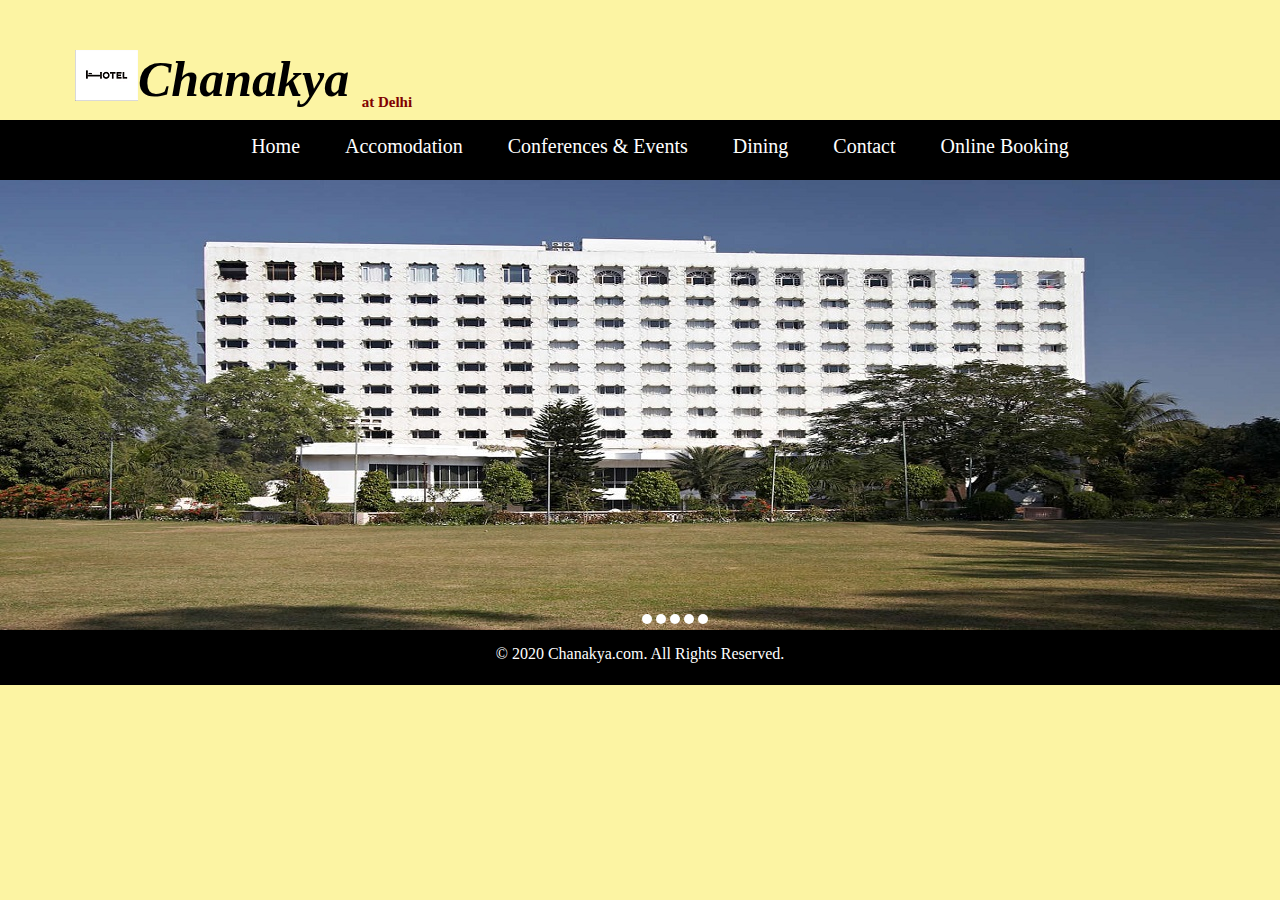
<file: index.html>
<!doctype html>
<html>
<head>
<title> Chanakya Hotel </title>
<link rel="icon" type="image/png" href="logo1.png" />
<link rel="stylesheet" type="text/css" href="decorate.css">
</head>
<body>
<div id="container">

<h1> <b> <i>Chanakya </i></b> <sub> at Delhi </sub>
<img src="logo.png" class="imagec" > </h1>
</div>
<div id= "navbar">
<ul>
<li> <a href="home.html"> Home </a></li> &nbsp &nbsp &nbsp &nbsp
<li> <a href="accomodation.html"> Accomodation</a></li> &nbsp &nbsp &nbsp &nbsp
<li> <a href="conference.html">Conferences & Events </a> </li> &nbsp &nbsp &nbsp &nbsp
<li> <a href="dining.html">Dining </a> </li> &nbsp &nbsp &nbsp &nbsp
<li> <a href="contact.html">Contact </a></li> &nbsp &nbsp &nbsp &nbsp
<li><a href="booking.html"> Online Booking </a></li> 
</ul>
</div>
<div class="slide-container">
<span id="slider-image-1"></span>
<span id="slider-image-2"></span>
<span id="slider-image-3"></span>
<span id="slider-image-4"></span>
<span id="slider-image-5"></span>
<div class="image-container">
<img src="4.jpg" class="slider-image">
<img src="9.jpg" class="slider-image">
<img src="7.jpg" class="slider-image">
<img src="3.jpg" class="slider-image">
<img src="2.jpg" class="slider-image">
</div>
<div class="button-container">
<a href="#slider-image-1" class="slider-button"></a>
<a href="#slider-image-2" class="slider-button"></a>
<a href="#slider-image-3" class="slider-button"></a>
<a href="#slider-image-4" class="slider-button"></a>
<a href="#slider-image-5" class="slider-button"></a>
</div>

</div>
<div id="footer">
<p>&copy; 2020 Chanakya.com. All Rights Reserved. </p>
</div>
</body>
</html>
</file>
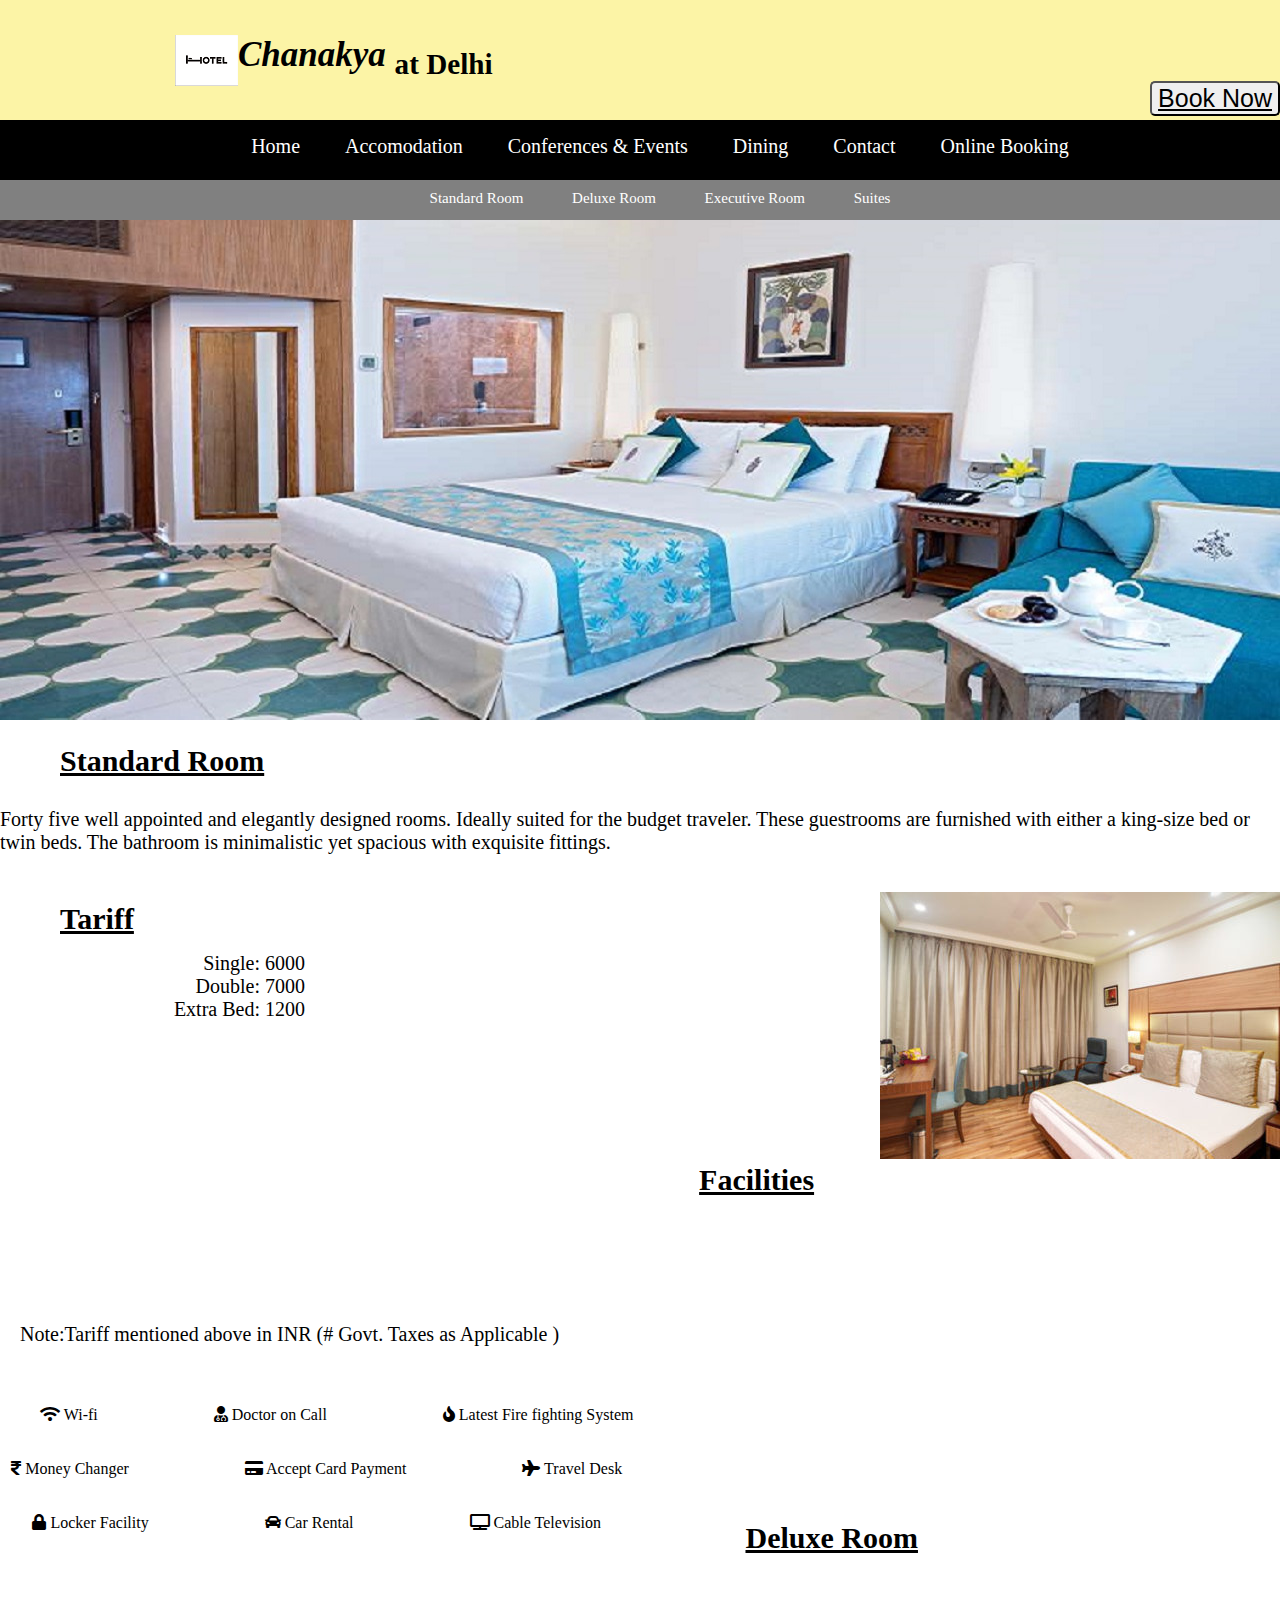
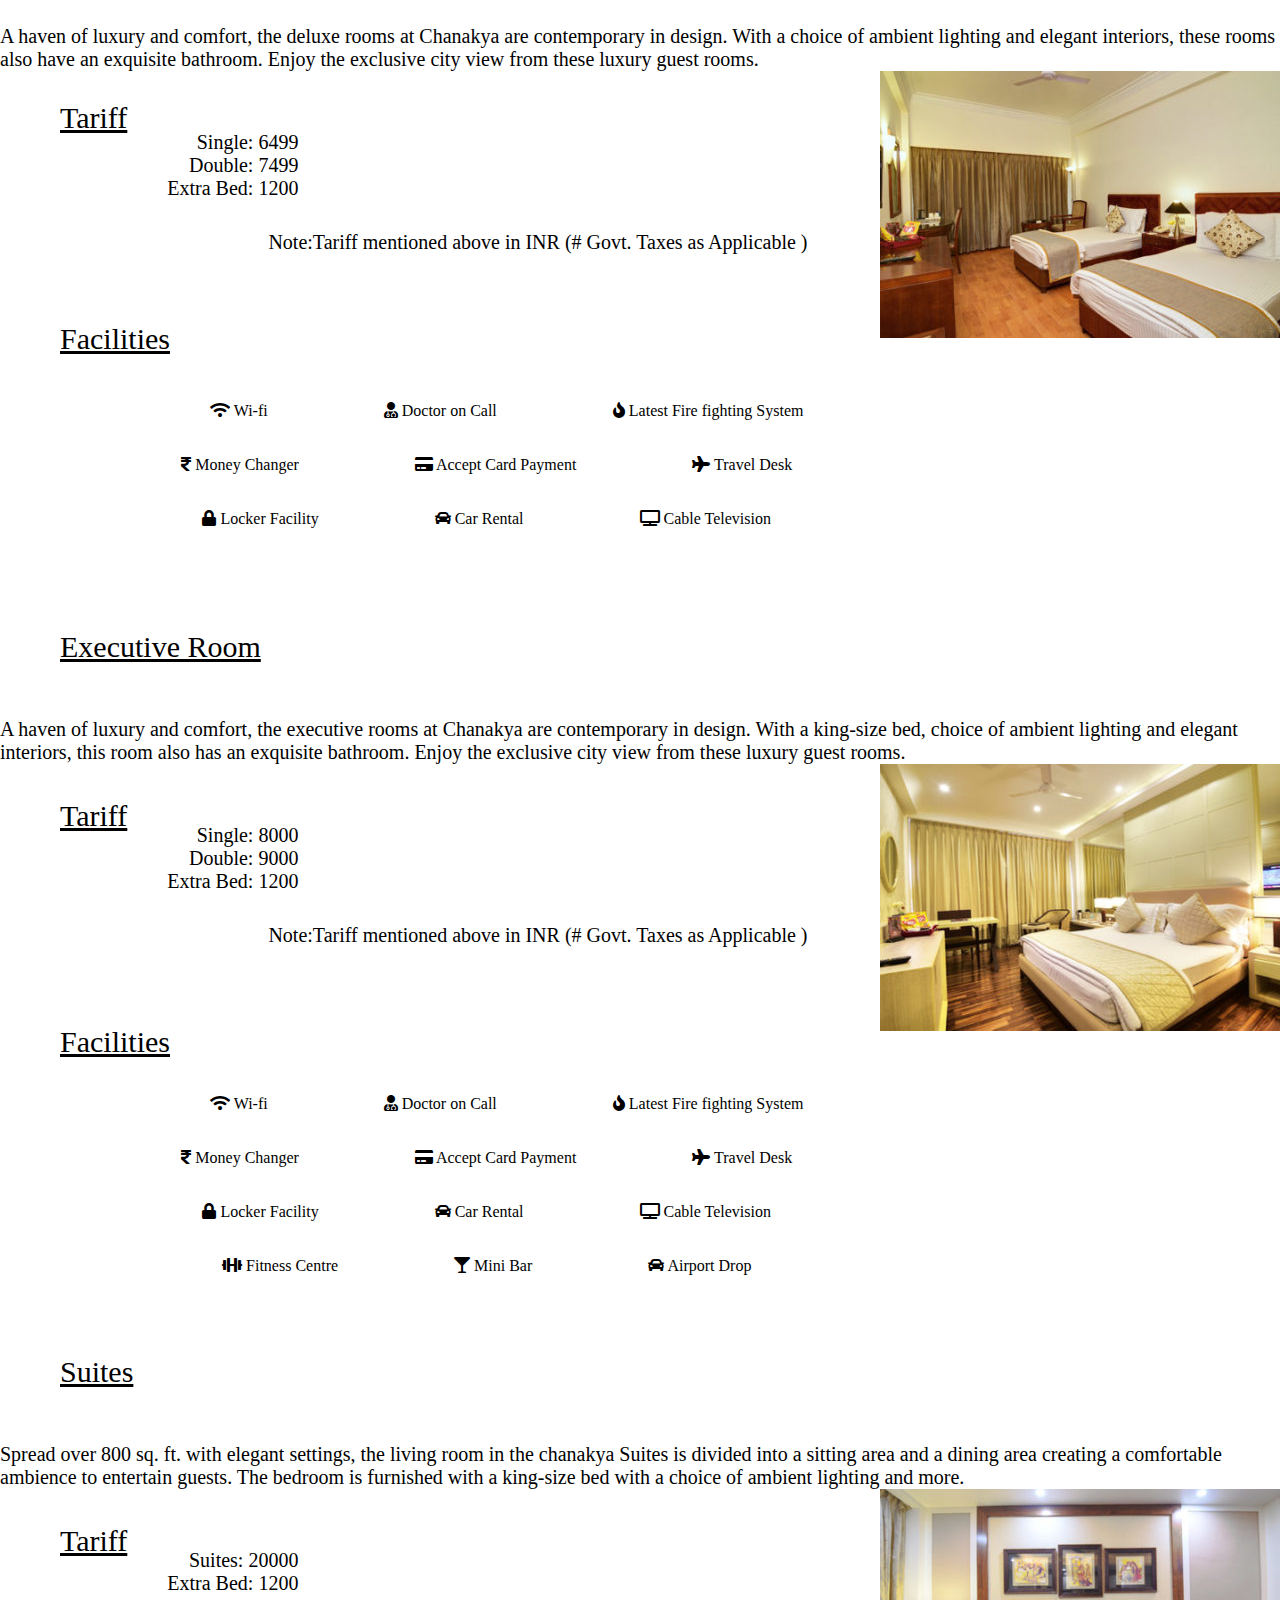
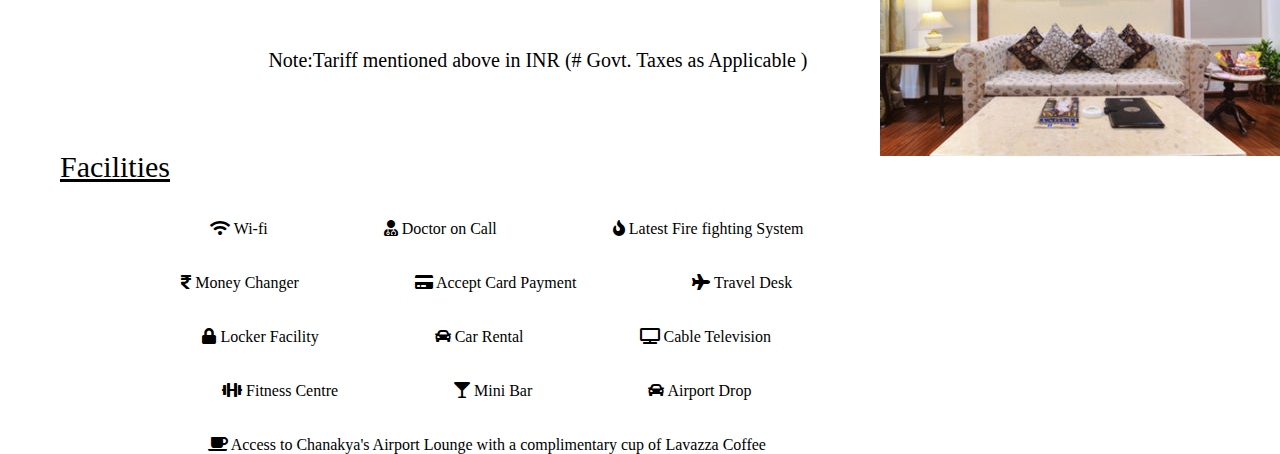
<file: accomodation.html>
<!doctype html>
<html>
<head>
<link rel="stylesheet" type="text/css" href="accdecorator.css">
<link rel="stylesheet" href="https://use.fontawesome.com/releases/v5.0.13/css/all.css">
</head>
<body>
<div id="main">
<h2><i> Chanakya </i><sub> at Delhi </sub> 
<img src="logo.png" class="imagec" ></h2>  
<button><a href="booking.html"> Book Now </a></button>
</div>
<div id= "navbar">
<ul>
<li> <a href="home.html" class="nav"> Home </a></li> &nbsp &nbsp &nbsp &nbsp
<li> <a href="accomodation.html" class="nav">Accomodation </a></li> &nbsp &nbsp &nbsp &nbsp
<li> <a href="conference.html" class="nav">Conferences & Events </a> </li> &nbsp &nbsp &nbsp &nbsp
<li> <a href="dining.html" class="nav">Dining </a> </li> &nbsp &nbsp &nbsp &nbsp
<li> <a href="contact.html" class="nav">Contact </a></li> &nbsp &nbsp &nbsp &nbsp
<li><a href="booking.html" class="nav"> Online Booking </a></li> 
</ul>
</div>
<div class="navbar1">
<ul>
<li> <a href="#Standard Room" class="nav">Standard Room </a> </li>&nbsp &nbsp &nbsp &nbsp &nbsp &nbsp
<li> <a href="#Deluxe Room" class="nav">Deluxe Room </a> </li>&nbsp &nbsp &nbsp &nbsp &nbsp &nbsp
<li> <a href="#Executive Room" class="nav">Executive Room </a> </li>&nbsp &nbsp &nbsp &nbsp &nbsp &nbsp
<li> <a href="#Suites" class="nav">Suites </a> </li>
</div>
<img src="Room.jpg" title="Pleasant Stay at Chanakya"/>



<div class="classification">
<a name="Standard Room">
<h3> Standard Room </h3>
<p> Forty five well appointed and elegantly designed rooms. Ideally suited for the budget traveler. These guestrooms are furnished with either a king-size bed or twin beds. The bathroom is minimalistic yet spacious with exquisite fittings.</p>
<br>
<div class="imagea">
<img src="standardroom.jpg" title="Standard Room">
<h4> Tariff </h4>
<ol>
<li> Single: 6000 </li> <br>
<li> Double: 7000 </li> <br>
<li> Extra Bed: 1200 </li>
</ol>

<p1>  &nbsp &nbsp Note:Tariff mentioned above in INR (# Govt. Taxes as Applicable )</p1>

<h5> Facilities </h5>
<div class="icons">
<ul>
<li>
<span><i class="fas fa-wifi"></i> </span>
<span> Wi-fi</span>
</li> &nbsp &nbsp &nbsp &nbsp &nbsp &nbsp &nbsp &nbsp &nbsp &nbsp &nbsp &nbsp &nbsp &nbsp
<li>
<span><i class="fas fa-user-md"></i></i> </span>
<span> Doctor on Call</span>
</li>&nbsp &nbsp &nbsp &nbsp &nbsp &nbsp &nbsp &nbsp &nbsp &nbsp &nbsp &nbsp &nbsp &nbsp
<li>
<span> <i class="fas fa-fire"></i></span>
<span>Latest Fire fighting System </span>
</li>&nbsp &nbsp &nbsp &nbsp &nbsp &nbsp &nbsp &nbsp &nbsp &nbsp &nbsp &nbsp &nbsp &nbsp <br><br><br>
<li>
<span> <i class="fas fa-rupee-sign"></i></span>
<span>Money Changer </span>
</li>&nbsp &nbsp &nbsp &nbsp &nbsp &nbsp &nbsp &nbsp &nbsp &nbsp &nbsp &nbsp &nbsp &nbsp 
<li>
<span><i class="fas fa-credit-card"></i></span>
<span> Accept Card Payment </span>
</li>&nbsp &nbsp &nbsp &nbsp &nbsp &nbsp &nbsp &nbsp &nbsp &nbsp &nbsp &nbsp &nbsp &nbsp 
<li>
<span><i class="fas fa-plane"></i></span>
<span> Travel Desk </span>
</li>&nbsp &nbsp &nbsp &nbsp &nbsp &nbsp &nbsp &nbsp &nbsp &nbsp &nbsp &nbsp &nbsp &nbsp <br><br><br>
<li>
<span><i class="fas fa-lock"></i></span>
<span> Locker Facility</span>
</li> &nbsp &nbsp &nbsp &nbsp &nbsp &nbsp &nbsp &nbsp &nbsp &nbsp &nbsp &nbsp &nbsp &nbsp
<li>
<span><i class="fas fa-car"></i></span>
<span>Car Rental</span>
</li> &nbsp &nbsp &nbsp &nbsp &nbsp &nbsp &nbsp &nbsp &nbsp &nbsp &nbsp &nbsp &nbsp &nbsp
<li>
<span><i class="fas fa-tv"></i></span>
<span>Cable Television</span>
</li> &nbsp &nbsp &nbsp &nbsp &nbsp &nbsp &nbsp &nbsp &nbsp &nbsp &nbsp &nbsp &nbsp &nbsp
</ul>
</div>
</div>
</a>
</div>
<br>
<br>
<br>
<br>
<br>
<br>
<br>
<br>
<br>
<br>
<br>
<br>
<br>
<br>
<br>
<br>

<div class="classification1">
<a name="Deluxe Room">
<h6> Deluxe Room </h6>
<p2> A haven of luxury and comfort, the deluxe rooms at Chanakya are contemporary in design. With a  choice of ambient lighting and elegant interiors, these rooms also have an exquisite bathroom. Enjoy the exclusive city view from these luxury guest rooms.</p2>
<br>
<div class="imageb">
<img src="deluxeroom.jpg" title="Deluxe Room">
<h7> Tariff </h7>
<ol>
<li> Single: 6499 </li> <br>
<li> Double: 7499 </li> <br>
<li> Extra Bed: 1200 </li>
</ol>

<p3>  &nbsp &nbsp Note:Tariff mentioned above in INR (# Govt. Taxes as Applicable )</p3>
<h8> Facilities </h8>
<div class="icons1">
<ul>
<li>
<span><i class="fas fa-wifi"></i> </span>
<span> Wi-fi</span>
</li> &nbsp &nbsp &nbsp &nbsp &nbsp &nbsp &nbsp &nbsp &nbsp &nbsp &nbsp &nbsp &nbsp &nbsp
<li>
<span><i class="fas fa-user-md"></i></i> </span>
<span> Doctor on Call</span>
</li>&nbsp &nbsp &nbsp &nbsp &nbsp &nbsp &nbsp &nbsp &nbsp &nbsp &nbsp &nbsp &nbsp &nbsp
<li>
<span> <i class="fas fa-fire"></i></span>
<span>Latest Fire fighting System </span>
</li>&nbsp &nbsp &nbsp &nbsp &nbsp &nbsp &nbsp &nbsp &nbsp &nbsp &nbsp &nbsp &nbsp &nbsp <br><br><br>
<li>
<span> <i class="fas fa-rupee-sign"></i></span>
<span>Money Changer </span>
</li>&nbsp &nbsp &nbsp &nbsp &nbsp &nbsp &nbsp &nbsp &nbsp &nbsp &nbsp &nbsp &nbsp &nbsp 
<li>
<span><i class="fas fa-credit-card"></i></span>
<span> Accept Card Payment </span>
</li>&nbsp &nbsp &nbsp &nbsp &nbsp &nbsp &nbsp &nbsp &nbsp &nbsp &nbsp &nbsp &nbsp &nbsp 
<li>
<span><i class="fas fa-plane"></i></span>
<span> Travel Desk </span>
</li>&nbsp &nbsp &nbsp &nbsp &nbsp &nbsp &nbsp &nbsp &nbsp &nbsp &nbsp &nbsp &nbsp &nbsp <br><br><br>
<li>
<span><i class="fas fa-lock"></i></span>
<span> Locker Facility</span>
</li> &nbsp &nbsp &nbsp &nbsp &nbsp &nbsp &nbsp &nbsp &nbsp &nbsp &nbsp &nbsp &nbsp &nbsp
<li>
<span><i class="fas fa-car"></i></span>
<span>Car Rental</span>
</li> &nbsp &nbsp &nbsp &nbsp &nbsp &nbsp &nbsp &nbsp &nbsp &nbsp &nbsp &nbsp &nbsp &nbsp
<li>
<span><i class="fas fa-tv"></i></span>
<span>Cable Television</span>
</li> &nbsp &nbsp &nbsp &nbsp &nbsp &nbsp &nbsp &nbsp &nbsp &nbsp &nbsp &nbsp &nbsp &nbsp
</ul>
</div>
</div>

<br>
<br>
<br>
<br>
<br>
<br>
<br>
<br>
<br>
<br>
<br>
<br>
<br>
<br>
<br>
<br>


<div class="classification2">
<a name="Executive Room">
<h9> Executive Room </h9><br><br><br><br>
<p4> 
A haven of luxury and comfort, the executive rooms at Chanakya are contemporary in design. With a king-size bed, choice of ambient lighting and elegant interiors, this room also has an exquisite bathroom. Enjoy the exclusive city view from these luxury guest rooms.</p4>
<br>
<div class="imagec">
<img src="executiveroom.jpg" title="Executive Room">
<h10> Tariff </h10>
<ol>
<li> Single: 8000 </li> <br>
<li> Double: 9000 </li> <br>
<li> Extra Bed: 1200 </li>
</ol>

<p5>  &nbsp &nbsp Note:Tariff mentioned above in INR (# Govt. Taxes as Applicable )</p5>
<h11> Facilities </h11>
<div class="icons2">
<ul>
<li>
<span><i class="fas fa-wifi"></i> </span>
<span> Wi-fi</span>
</li> &nbsp &nbsp &nbsp &nbsp &nbsp &nbsp &nbsp &nbsp &nbsp &nbsp &nbsp &nbsp &nbsp &nbsp
<li>
<span><i class="fas fa-user-md"></i></i> </span>
<span> Doctor on Call</span>
</li>&nbsp &nbsp &nbsp &nbsp &nbsp &nbsp &nbsp &nbsp &nbsp &nbsp &nbsp &nbsp &nbsp &nbsp
<li>
<span> <i class="fas fa-fire"></i></span>
<span>Latest Fire fighting System </span>
</li>&nbsp &nbsp &nbsp &nbsp &nbsp &nbsp &nbsp &nbsp &nbsp &nbsp &nbsp &nbsp &nbsp &nbsp <br><br><br>
<li>
<span> <i class="fas fa-rupee-sign"></i></span>
<span>Money Changer </span>
</li>&nbsp &nbsp &nbsp &nbsp &nbsp &nbsp &nbsp &nbsp &nbsp &nbsp &nbsp &nbsp &nbsp &nbsp 
<li>
<span><i class="fas fa-credit-card"></i></span>
<span> Accept Card Payment </span>
</li>&nbsp &nbsp &nbsp &nbsp &nbsp &nbsp &nbsp &nbsp &nbsp &nbsp &nbsp &nbsp &nbsp &nbsp 
<li>
<span><i class="fas fa-plane"></i></span>
<span> Travel Desk </span>
</li>&nbsp &nbsp &nbsp &nbsp &nbsp &nbsp &nbsp &nbsp &nbsp &nbsp &nbsp &nbsp &nbsp &nbsp <br><br><br>
<li>
<span><i class="fas fa-lock"></i></span>
<span> Locker Facility</span>
</li> &nbsp &nbsp &nbsp &nbsp &nbsp &nbsp &nbsp &nbsp &nbsp &nbsp &nbsp &nbsp &nbsp &nbsp
<li>
<span><i class="fas fa-car"></i></span>
<span>Car Rental</span>
</li> &nbsp &nbsp &nbsp &nbsp &nbsp &nbsp &nbsp &nbsp &nbsp &nbsp &nbsp &nbsp &nbsp &nbsp
<li>
<span><i class="fas fa-tv"></i></span>
<span>Cable Television</span>
</li> &nbsp &nbsp &nbsp &nbsp &nbsp &nbsp &nbsp &nbsp &nbsp &nbsp &nbsp &nbsp &nbsp &nbsp <br><br><br>
<li>
<span><i class="fas fa-dumbbell"></i></span>
<span>Fitness Centre</span>
</li> &nbsp &nbsp &nbsp &nbsp &nbsp &nbsp &nbsp &nbsp &nbsp &nbsp &nbsp &nbsp &nbsp &nbsp

<li>
<span><i class="fas fa-glass-martini"></i></span>
<span>Mini Bar</span>
</li> &nbsp &nbsp &nbsp &nbsp &nbsp &nbsp &nbsp &nbsp &nbsp &nbsp &nbsp &nbsp &nbsp &nbsp

<li>
<span><i class="fas fa-car"></i></span>
<span>Airport Drop</span>
</li> &nbsp &nbsp &nbsp &nbsp &nbsp &nbsp &nbsp &nbsp &nbsp &nbsp &nbsp &nbsp &nbsp &nbsp
</ul>
</div>
</div>


<br>
<br>
<br>
<br>
<br>
<br>
<br>
<br>
<br>
<br>
<br>
<br>
<br>
<br>
<br>
<br>


<div class="classification3">
<a name="Suites">
<h12> Suites </h12><br><br><br><br>
<p6> 
Spread over 800 sq. ft. with elegant settings, the living room in the chanakya Suites is divided into a sitting area and a dining area creating a comfortable ambience to entertain guests. The bedroom is furnished with a king-size bed with a choice of ambient lighting and more.</p6>
<br>
<div class="imaged">
<img src="suites1.jpg" title="Suites">
<h13> Tariff </h13>
<ol>

<li> Suites: 20000 </li> <br>
<li> Extra Bed: 1200 </li>
</ol>

<p7>  &nbsp &nbsp Note:Tariff mentioned above in INR (# Govt. Taxes as Applicable )</p7>
<h14> Facilities </h14>
<div class="icons3">
<ul>
<li>
<span><i class="fas fa-wifi"></i> </span>
<span> Wi-fi</span>
</li> &nbsp &nbsp &nbsp &nbsp &nbsp &nbsp &nbsp &nbsp &nbsp &nbsp &nbsp &nbsp &nbsp &nbsp
<li>
<span><i class="fas fa-user-md"></i></i> </span>
<span> Doctor on Call</span>
</li>&nbsp &nbsp &nbsp &nbsp &nbsp &nbsp &nbsp &nbsp &nbsp &nbsp &nbsp &nbsp &nbsp &nbsp
<li>
<span> <i class="fas fa-fire"></i></span>
<span>Latest Fire fighting System </span>
</li>&nbsp &nbsp &nbsp &nbsp &nbsp &nbsp &nbsp &nbsp &nbsp &nbsp &nbsp &nbsp &nbsp &nbsp <br><br><br>
<li>
<span> <i class="fas fa-rupee-sign"></i></span>
<span>Money Changer </span>
</li>&nbsp &nbsp &nbsp &nbsp &nbsp &nbsp &nbsp &nbsp &nbsp &nbsp &nbsp &nbsp &nbsp &nbsp 
<li>
<span><i class="fas fa-credit-card"></i></span>
<span> Accept Card Payment </span>
</li>&nbsp &nbsp &nbsp &nbsp &nbsp &nbsp &nbsp &nbsp &nbsp &nbsp &nbsp &nbsp &nbsp &nbsp 
<li>
<span><i class="fas fa-plane"></i></span>
<span> Travel Desk </span>
</li>&nbsp &nbsp &nbsp &nbsp &nbsp &nbsp &nbsp &nbsp &nbsp &nbsp &nbsp &nbsp &nbsp &nbsp <br><br><br>
<li>
<span><i class="fas fa-lock"></i></span>
<span> Locker Facility</span>
</li> &nbsp &nbsp &nbsp &nbsp &nbsp &nbsp &nbsp &nbsp &nbsp &nbsp &nbsp &nbsp &nbsp &nbsp
<li>
<span><i class="fas fa-car"></i></span>
<span>Car Rental</span>
</li> &nbsp &nbsp &nbsp &nbsp &nbsp &nbsp &nbsp &nbsp &nbsp &nbsp &nbsp &nbsp &nbsp &nbsp
<li>
<span><i class="fas fa-tv"></i></span>
<span>Cable Television</span>
</li> &nbsp &nbsp &nbsp &nbsp &nbsp &nbsp &nbsp &nbsp &nbsp &nbsp &nbsp &nbsp &nbsp &nbsp <br><br><br>
<li>
<span><i class="fas fa-dumbbell"></i></span>
<span>Fitness Centre</span>
</li> &nbsp &nbsp &nbsp &nbsp &nbsp &nbsp &nbsp &nbsp &nbsp &nbsp &nbsp &nbsp &nbsp &nbsp

<li>
<span><i class="fas fa-glass-martini"></i></span>
<span>Mini Bar</span>
</li> &nbsp &nbsp &nbsp &nbsp &nbsp &nbsp &nbsp &nbsp &nbsp &nbsp &nbsp &nbsp &nbsp &nbsp

<li>
<span><i class="fas fa-car"></i></span>
<span>Airport Drop</span>
</li> &nbsp &nbsp &nbsp &nbsp &nbsp &nbsp &nbsp &nbsp &nbsp &nbsp &nbsp &nbsp &nbsp &nbsp <br><br><br>

<li>
<span><i class="fas fa-coffee"></i></span>
<span>Access to Chanakya's Airport Lounge with a complimentary cup of Lavazza Coffee</span>
</li> &nbsp &nbsp &nbsp &nbsp &nbsp &nbsp &nbsp &nbsp &nbsp &nbsp &nbsp &nbsp &nbsp &nbsp
</ul>
</div>
</div>
</body>
</html>
</file>
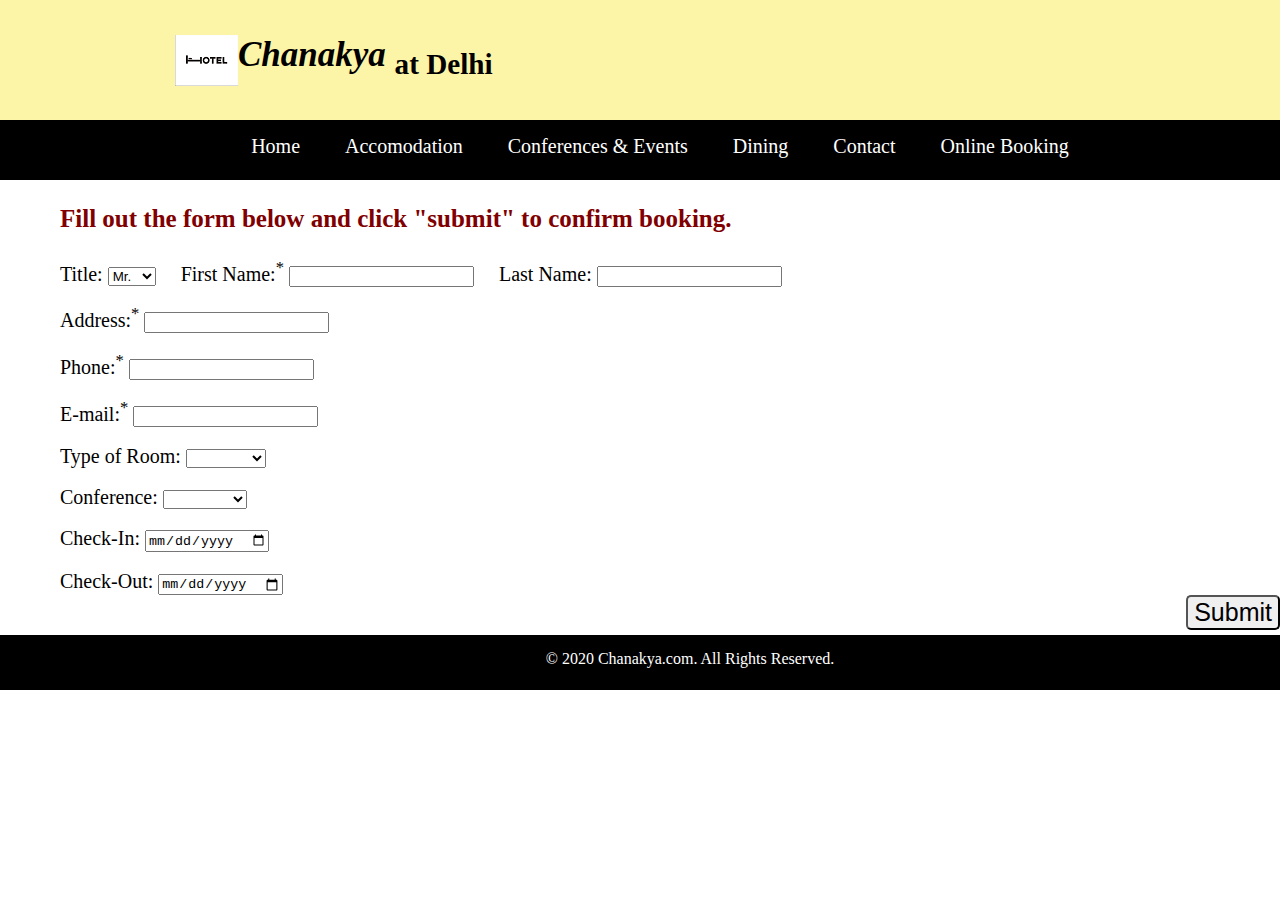
<file: booking.html>
<!doctype html>
<html>
<head>
<link rel="stylesheet" type="text/css" href="bookdecorator.css">
<link rel="stylesheet" href="https://use.fontawesome.com/releases/v5.0.13/css/all.css">
<script src="jscode.js"></script>
</head>
<body>
<div id="main">
<h2><i> Chanakya </i><sub> at Delhi </sub> 
<img src="logo.png" class="imagec" ></h2>  

</div>
<div id= "navbar">
<ul>
<li> <a href="home.html"> Home </a></li> &nbsp &nbsp &nbsp &nbsp
<li> <a href="accomodation.html">Accomodation </a></li> &nbsp &nbsp &nbsp &nbsp
<li> <a href="conference.html">Conferences & Events </a></li> &nbsp &nbsp &nbsp &nbsp
<li> <a href="dining.html">Dining </a> </li> &nbsp &nbsp &nbsp &nbsp
<li> <a href="contact.html">Contact </a></li> &nbsp &nbsp &nbsp &nbsp
<li><a href="booking.html"> Online Booking </a></li> 
</ul>
</div>

<h3> Fill out the form below and click "submit" to confirm booking. </h3>
<form id="theForm" action="message.html" method="post" onSubmit="return validateTextbox();">
<div class="row">
<label for="name">Title:</label>
<select>
<option value="Mr."> Mr.</option>
<option value="Mrs."> Mrs.</option>
<option value="Ms."> Ms.</option>
</select> &nbsp &nbsp
<label for="name">First Name:<sup>*</sup></label>
<input type="text" id="name" name=""> &nbsp &nbsp
<label for="name">Last Name:</label>
<input type="text" id="name" name=""> 
</div><br>

<div class="row">
<label for="address"> Address:<sup>*</sup></label> 
<input type="text" id="address" name="">
</div><br>

<div class="row">
<label for="phone">Phone:<sup>*</sup></label>
<input type="tel" id="phone" name="">
</div><br>

<div class="row">
<label for="email">E-mail:<sup>*</sup></label>
<input type="text" id="email" name="">
</div><br>



<div class="row">
<label for="name">Type of Room:</label>
<select>
<option value="null">  </option>
<option value="standard"> Standard</option>
<option value="deluxe"> Deluxe</option>
<option value="executive"> Executive</option>
<option value="suites"> Suites</option>
</select> 

</div><br>

<div class="row">
<label for="name">Conference:</label>
<select>
<option value="null">  </option>
<option value="regal">The Regal</option>
<option value="royal"> The Royal</option>
</select>
</div><br>

<div class="row">
<label for="checkin">Check-In:</label>
<input type="date" id="checkin" name="">
</div><br>

<div class="row">
<label for="checkout">Check-Out:</label>
<input type="date" id="checkout" name="">
</div>

<button>Submit</button>
<div id="footer">
<p1>&copy; 2020 Chanakya.com. All Rights Reserved. </p1>
</div>
</body>
</html>
</file>
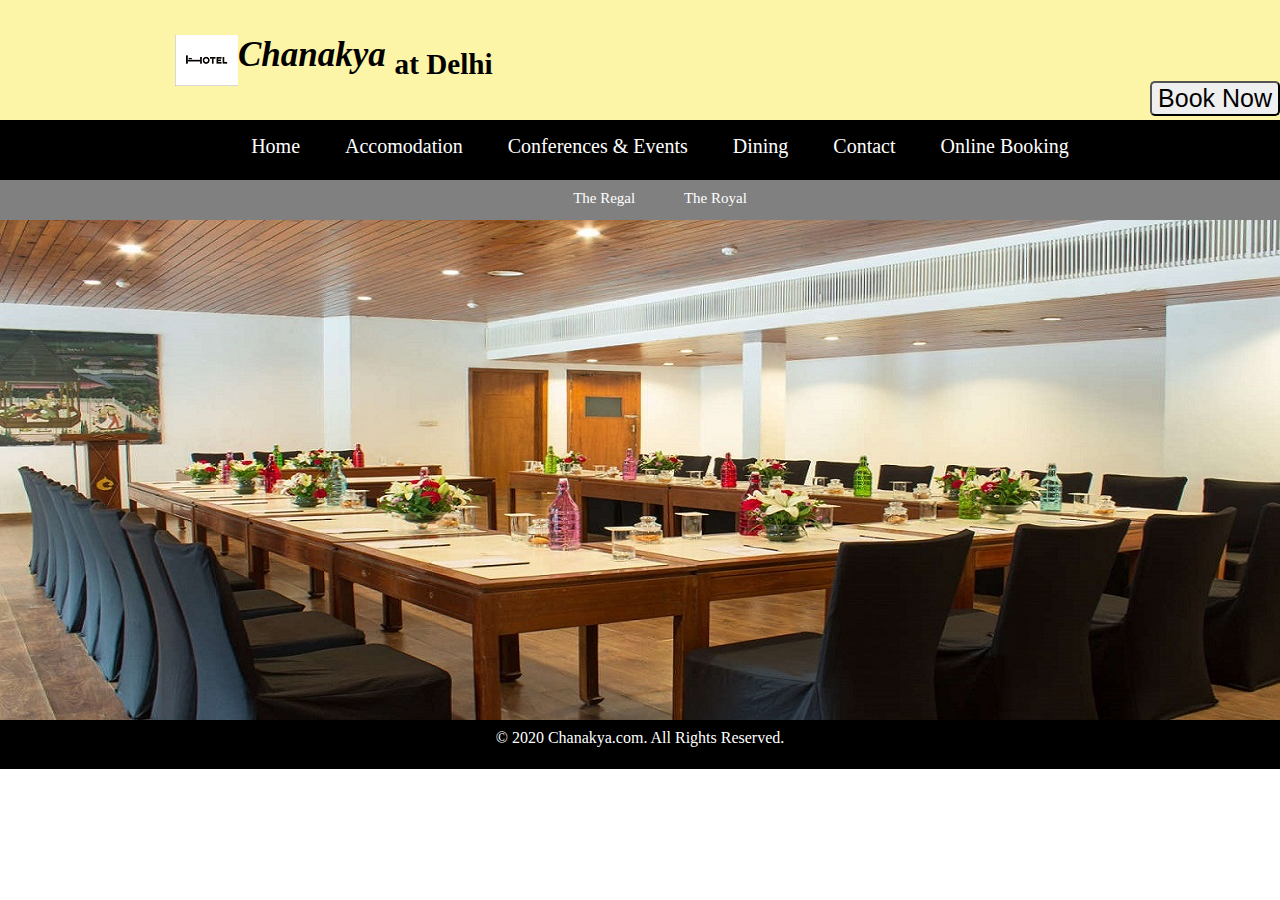
<file: conference.html>
<!doctype html>
<html>
<head>
<link rel="stylesheet" type="text/css" href="conferencedecorator.css">
<link rel="stylesheet" href="https://use.fontawesome.com/releases/v5.0.13/css/all.css">
</head>
<body>
<div id="main">
<h2><i> Chanakya </i><sub> at Delhi </sub> 
<img src="logo.png" class="imagec" ></h2>  
<button><a href="booking.html"> Book Now </a></button>
</div>
<div id= "navbar">
<ul>
<li> <a href="home.html"> Home </a></li> &nbsp &nbsp &nbsp &nbsp
<li> <a href="accomodation.html">Accomodation </a></li> &nbsp &nbsp &nbsp &nbsp
<li> <a href="conference.html">Conferences & Events </a></li> &nbsp &nbsp &nbsp &nbsp
<li> <a href="dining.html">Dining </a> </li> &nbsp &nbsp &nbsp &nbsp
<li> <a href="contact.html">Contact </a></li> &nbsp &nbsp &nbsp &nbsp
<li><a href="booking.html"> Online Booking </a></li> 
</ul>
</div>

<div class="navbar1">
<ul>
<li><a href="regal.html"> The Regal </a></li>&nbsp &nbsp &nbsp &nbsp &nbsp &nbsp
<li><a href="royal.html"> The Royal </a></li>
</ul>
</div>
<img src="6.jpg" title="Conference"/>
<div id="footer">
<p>&copy; 2020 Chanakya.com. All Rights Reserved. </p>
</div>
</body>
</html>
</file>
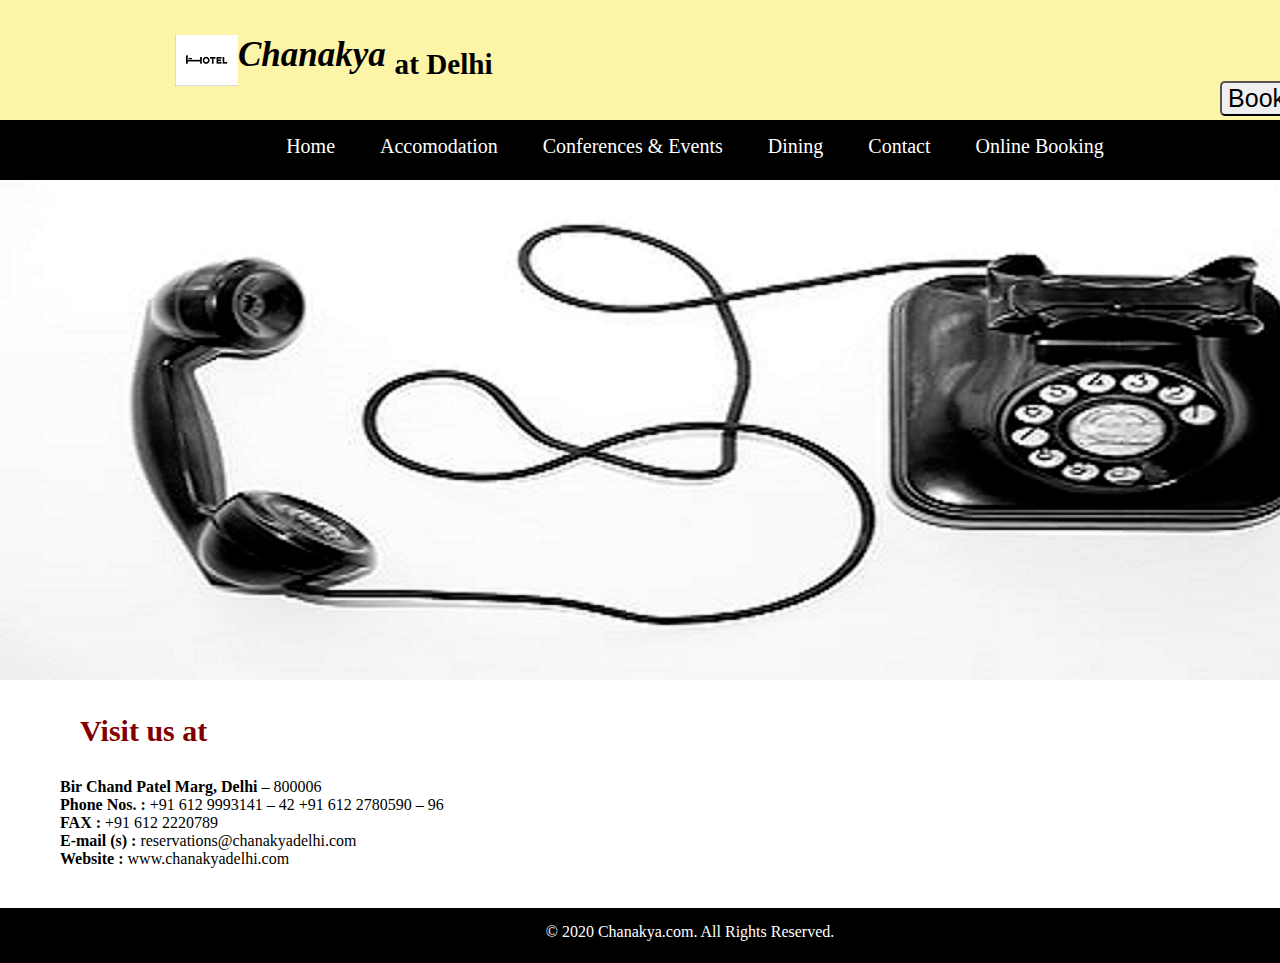
<file: contact.html>
<!doctype html>
<html>
<head>
<link rel="stylesheet" type="text/css" href="contactdecorator.css">
<link rel="stylesheet" href="https://use.fontawesome.com/releases/v5.0.13/css/all.css">
</head>
<body>
<div id="main">
<h2><i> Chanakya </i><sub> at Delhi </sub> 
<img src="logo.png" class="imagec" ></h2>  
<button> <a href="booking.html"> Book Now </a></button>
</div>
<div id= "navbar">
<ul>
<li> <a href="home.html"> Home </a></li> &nbsp &nbsp &nbsp &nbsp
<li> <a href="accomodation.html">Accomodation </a></li> &nbsp &nbsp &nbsp &nbsp
<li> <a href="conference.html">Conferences & Events </a></li> &nbsp &nbsp &nbsp &nbsp
<li> <a href="dining.html">Dining </a> </li> &nbsp &nbsp &nbsp &nbsp
<li> <a href="contact.html">Contact </a></li> &nbsp &nbsp &nbsp &nbsp
<li><a href="booking.html"> Online Booking </a></li> 
</ul>
</div>
<img src="telephone.jpg" />
<div id="telephone">
<h3> Visit us at </h3>
<p><b>Bir Chand Patel Marg, Delhi </b>– 800006 <br>
<b>Phone Nos. :</b> +91 612 9993141 – 42 +91 612 2780590 – 96 <br>
<b>FAX :</b> +91 612 2220789 <br>
<b>E-mail (s) : </b>reservations@chanakyadelhi.com <br>
<b>Website : </b>www.chanakyadelhi.com <br>
</p>
</div>

<div id="footer">
<p1>&copy; 2020 Chanakya.com. All Rights Reserved. </p1>
</div>
</body>
</html>
</file>
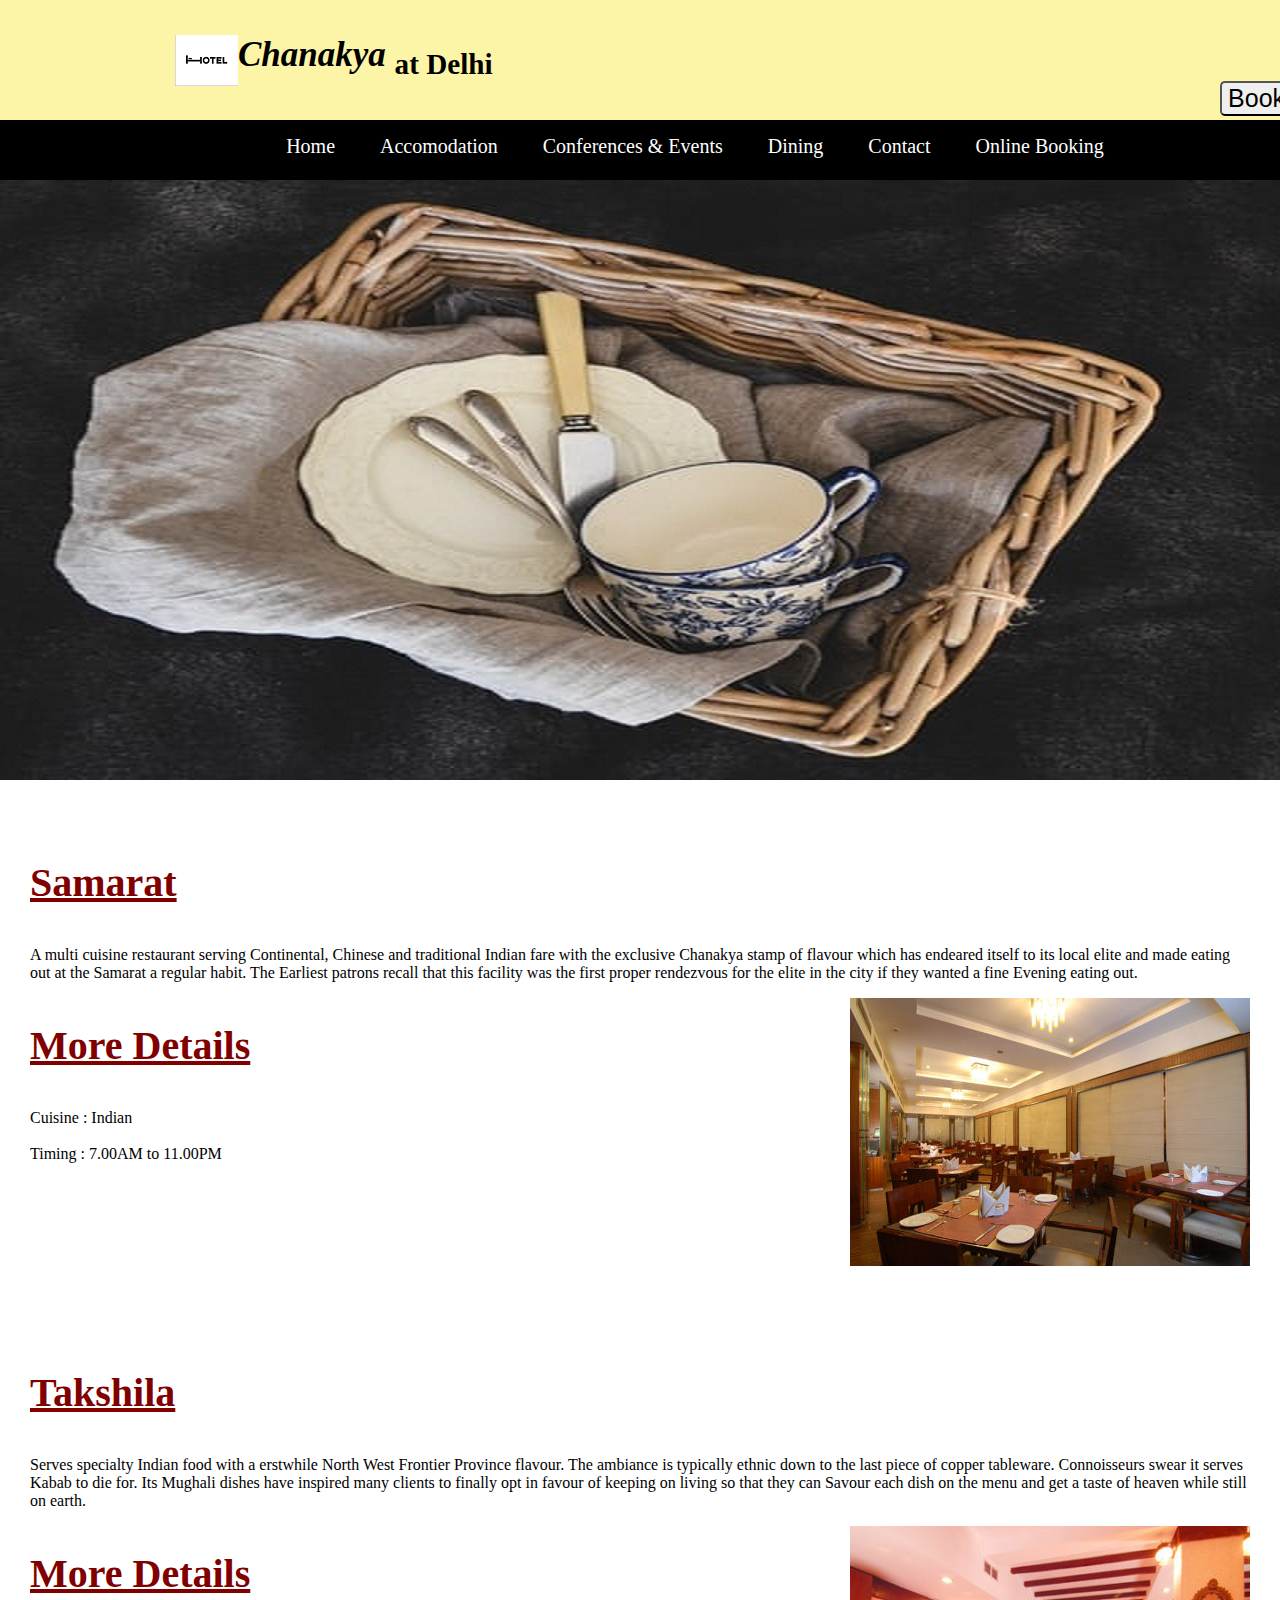
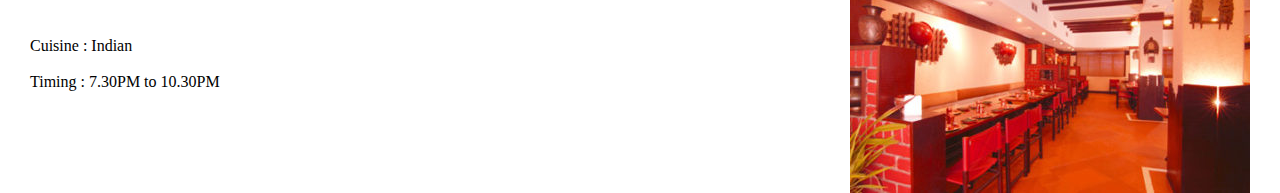
<file: dining.html>
<!doctype html>
<html>
<head>
<link rel="stylesheet" type="text/css" href="diningdecorator.css">
<link rel="stylesheet" href="https://use.fontawesome.com/releases/v5.0.13/css/all.css">
</head>
<body>
<div id="main">
<h2><i> Chanakya </i><sub> at Delhi </sub> 
<img src="logo.png" class="imagec" ></h2>  
<button> <a href="booking.html"> Book Now </a></button>
</div>
<div id= "navbar">
<ul>
<li> <a href="home.html"> Home </a></li> &nbsp &nbsp &nbsp &nbsp
<li> <a href="accomodation.html">Accomodation </a></li> &nbsp &nbsp &nbsp &nbsp
<li> <a href="conference.html">Conferences & Events </a></li> &nbsp &nbsp &nbsp &nbsp
<li> <a href="dining.html">Dining </a> </li> &nbsp &nbsp &nbsp &nbsp
<li> <a href="contact.html">Contact </a></li> &nbsp &nbsp &nbsp &nbsp
<li><a href="booking.html"> Online Booking </a></li> 
</ul>
</div>

<img src="dish1.jpg"/>

<div id="samarat">
<h3> Samarat </h3>
<p>A multi cuisine restaurant serving Continental, Chinese and traditional Indian fare with the exclusive Chanakya stamp of flavour which has endeared itself to its local elite and made eating out at the Samarat a regular habit. The Earliest patrons recall that this facility was the first proper rendezvous for the elite in the city if they wanted a fine Evening eating out.<p>

<img src="samarat.jpg" class="imaged"/>
<h3> More Details </h3>
<p>Cuisine : Indian<br> <br>

Timing : 7.00AM to 11.00PM</p>
</div>

<div id="takshila">
<h3> Takshila </h3>
<p>Serves specialty Indian food with a erstwhile North West Frontier Province flavour. The ambiance is typically ethnic down to the last piece of copper tableware. Connoisseurs swear it serves Kabab to die for. Its Mughali dishes have inspired many clients to finally opt in favour of keeping on living so that they can Savour each dish on the menu and get a taste of heaven while still on earth.</p>

<img src="takshila.jpg" class="imagee"/>
<h3> More Details </h3>
<p>Cuisine : Indian<br> <br>

Timing : 7.30PM to 10.30PM</p>

</div>
</body>
</html>
</file>
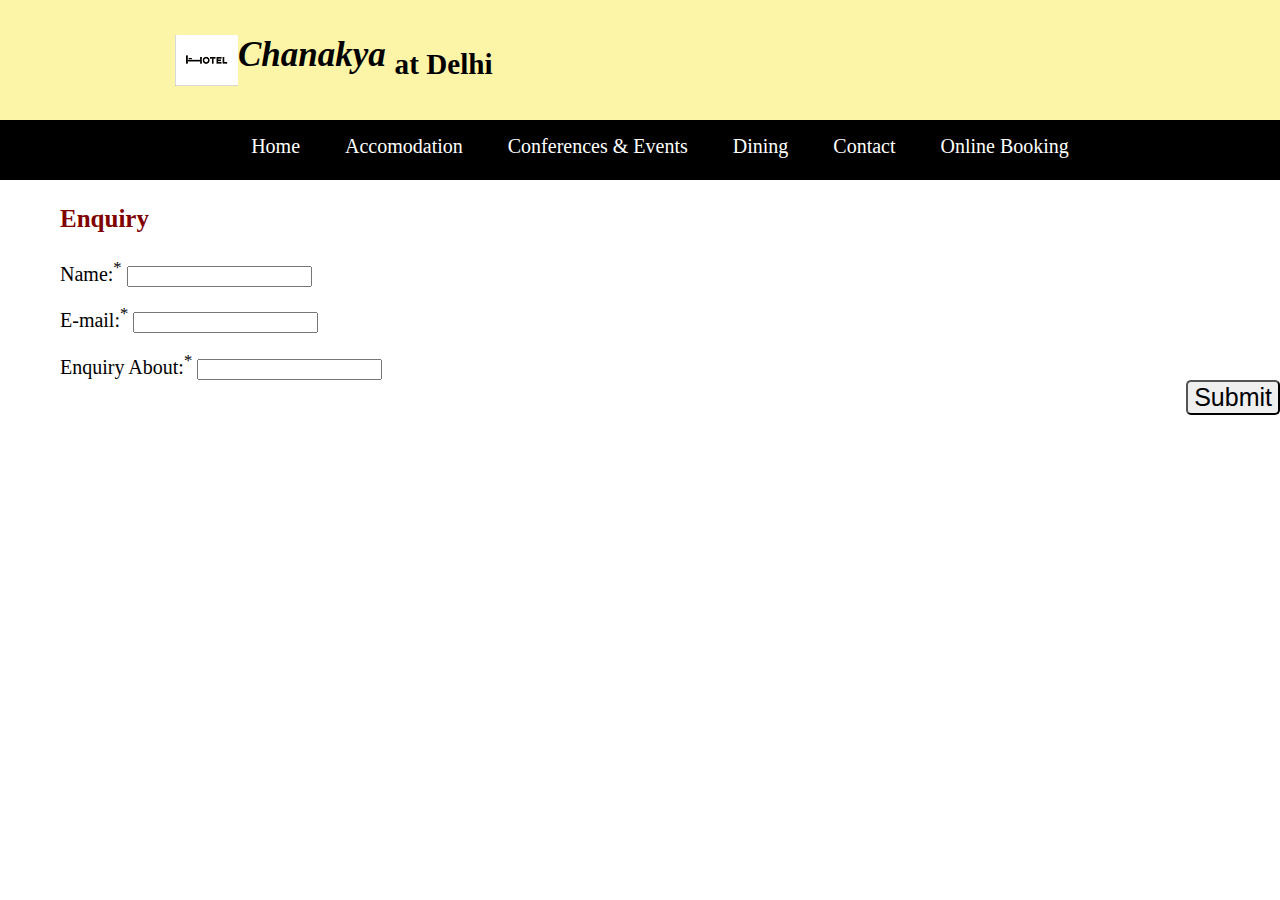
<file: enquiry.html>
<!doctype html>
<html>
<head>
<link rel="stylesheet" type="text/css" href="enquirydecorator.css">
<link rel="stylesheet" href="https://use.fontawesome.com/releases/v5.0.13/css/all.css">
<script src="jscode.js"></script>
</head>
<body>
<div id="main">
<h2><i> Chanakya </i><sub> at Delhi </sub> 
<img src="logo.png" class="imagec" ></h2>  

</div>
<div id= "navbar">
<ul>
<li> <a href="home.html"> Home </a></li> &nbsp &nbsp &nbsp &nbsp
<li> <a href="accomodation.html">Accomodation </a></li> &nbsp &nbsp &nbsp &nbsp
<li> <a href="conference.html">Conferences & Events </a></li> &nbsp &nbsp &nbsp &nbsp
<li> <a href="dining.html">Dining </a> </li> &nbsp &nbsp &nbsp &nbsp
<li> <a href="contact.html">Contact </a></li> &nbsp &nbsp &nbsp &nbsp
<li><a href="booking.html"> Online Booking </a></li> 
</ul>
</div>
<h3> Enquiry</h3>

<form id="theForm" action="message1.html" method="post" onSubmit="return validateTextbox();">
<div class="row">
<label for="name">Name:<sup>*</sup></label>
<input type="text" id="name" name="">
</div><br>

<div class="row">
<label for="email">E-mail:<sup>*</sup></label>
<input type="text" id="email" name="">
</div><br>

<div class="row">
<label for="enquiry">Enquiry About:<sup>*</sup></label>
<input type="text" id="enquiry" name="">
</div>

<button> Submit </button>
</body>
</html>
</file>
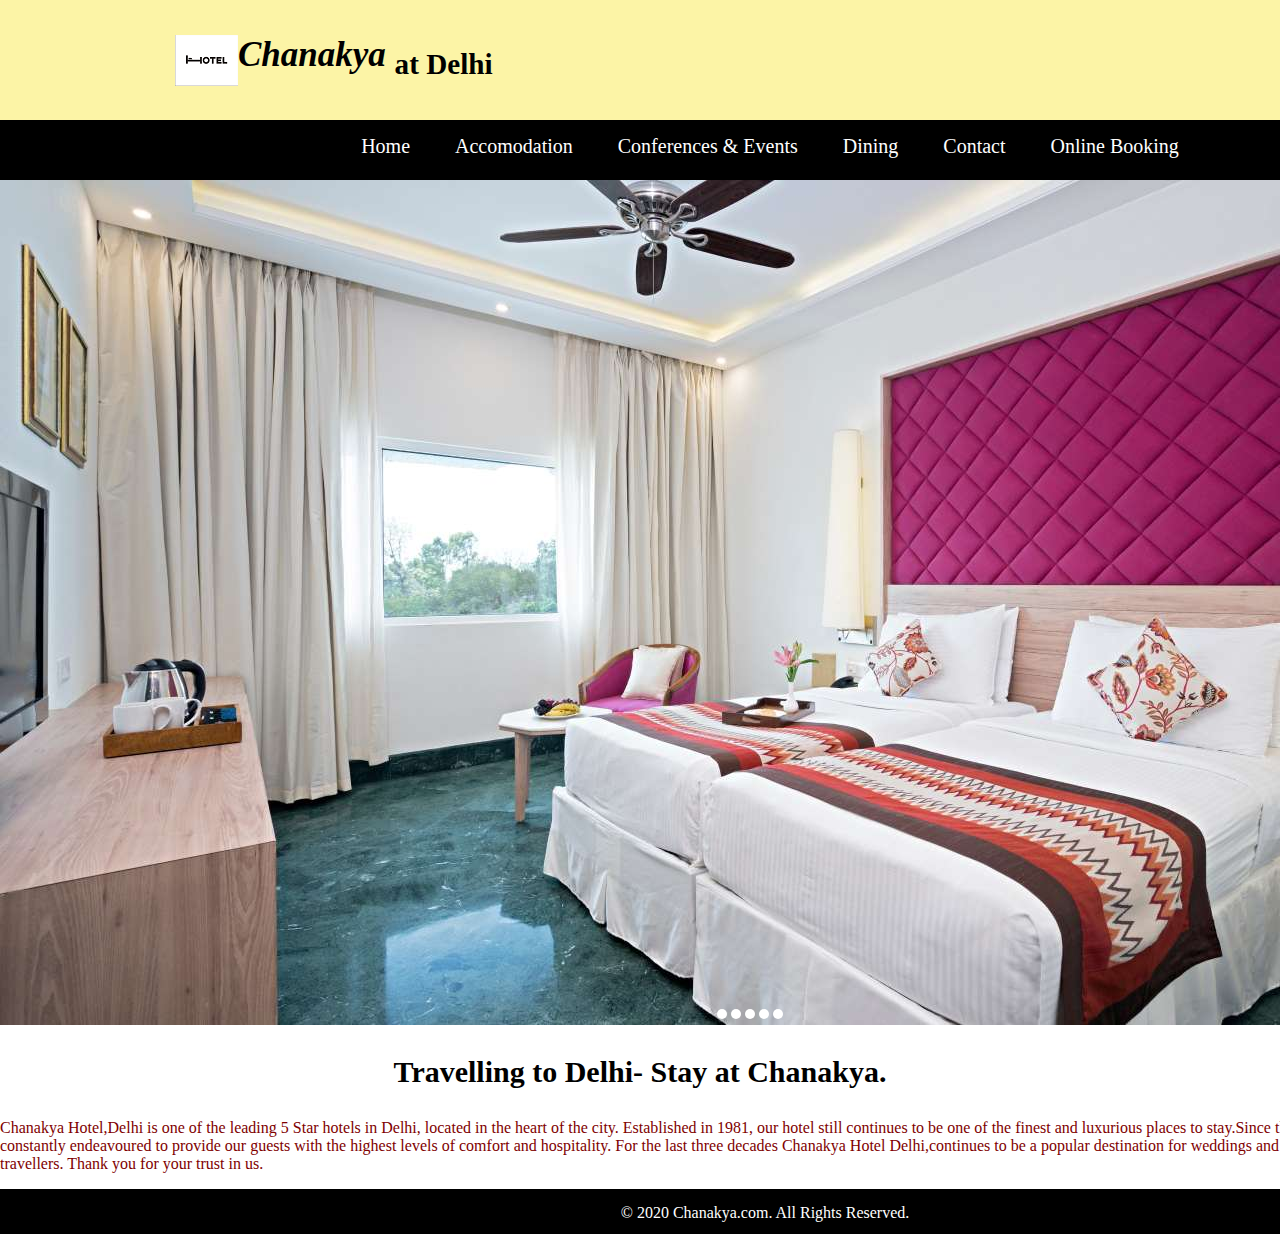
<file: home.html>
<!doctype html>
<html>
<head>
<link rel="stylesheet" type="text/css" href="homedecorator.css">
</head>

<body>
<div id="main">
<h2><i> Chanakya </i><sub> at Delhi </sub> 
<img src="logo.png" class="imagec" ></h2>  
<button><a href="booking.html"> Book Now </a></button>
</div>
<div id= "navbar">
<ul>
<li> <a href="home.html"> Home </a></li> &nbsp &nbsp &nbsp &nbsp
<li> <a href="accomodation.html">Accomodation </a></li> &nbsp &nbsp &nbsp &nbsp
<li> <a href="conference.html">Conferences & Events </a> </li> &nbsp &nbsp &nbsp &nbsp
<li> <a href="dining.html">Dining </a> </li> &nbsp &nbsp &nbsp &nbsp
<li> <a href="contact.html">Contact </a></li> &nbsp &nbsp &nbsp &nbsp
<li><a href="booking.html"> Online Booking </a></li> 
</ul>
</div>
<div class="slide-container">
<span id="slider-image-1"></span>
<span id="slider-image-2"></span>
<span id="slider-image-3"></span>
<span id="slider-image-4"></span>
<span id="slider-image-5"></span>
<div class="image-container">
<img src="11.jpg" class="slider-image">
<img src="12.jpg" class="slider-image">
<img src="13.jpg" class="slider-image">
<img src="14.jpg" class="slider-image">
<img src="15.jpg" class="slider-image">
</div>
<div class="button-container">
<a href="#slider-image-1" class="slider-button"></a>
<a href="#slider-image-2" class="slider-button"></a>
<a href="#slider-image-3" class="slider-button"></a>
<a href="#slider-image-4" class="slider-button"></a>
<a href="#slider-image-5" class="slider-button"></a>
</div>
</div>
<div id="main1">
<h3> <b>Travelling to Delhi- Stay at Chanakya.</b> </h3>
<p>Chanakya Hotel,Delhi is one of the leading 5 Star hotels in Delhi, located in the heart of the city. Established in 1981, our hotel still continues to be one of the finest and luxurious places to stay.Since the date of our inception, we have constantly endeavoured to provide our guests with the highest levels of comfort and hospitality. For the last three decades Chanakya Hotel Delhi,continues to be a popular destination for weddings and an ideal stay for the corporate travellers. Thank you for your trust in us.</p>
</div>
</div id="footer">
<p1>&copy; 2020 Chanakya.com. All Rights Reserved. </p1>
</div>
</body>
</html>
</file>
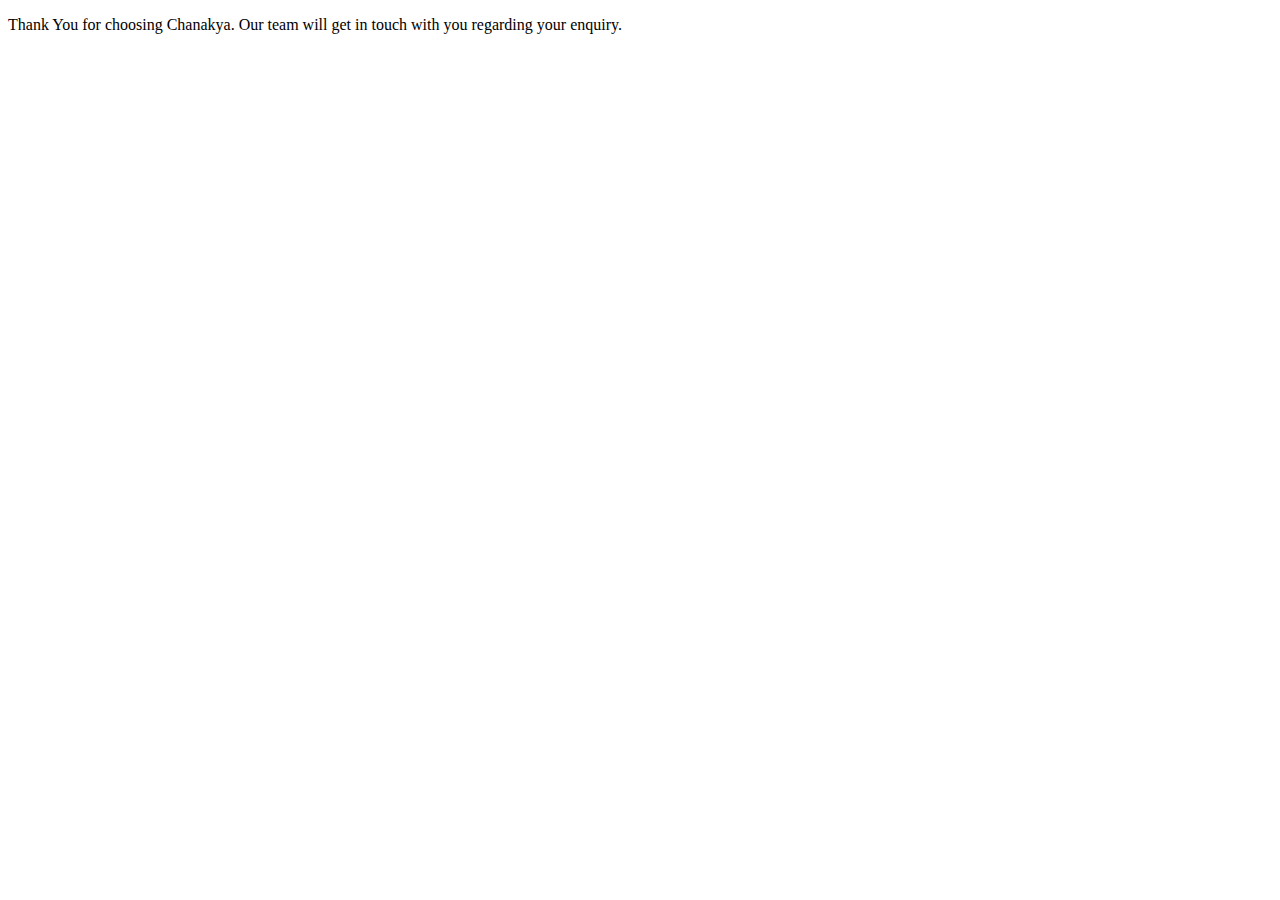
<file: message1.html>
<!doctype html>
<html>
<head>
<script src="jscode.js"></script>
</head>
<body>
<p>Thank You for choosing Chanakya. Our team will get in touch with you regarding your enquiry.</p>
</body>
</html>
</file>
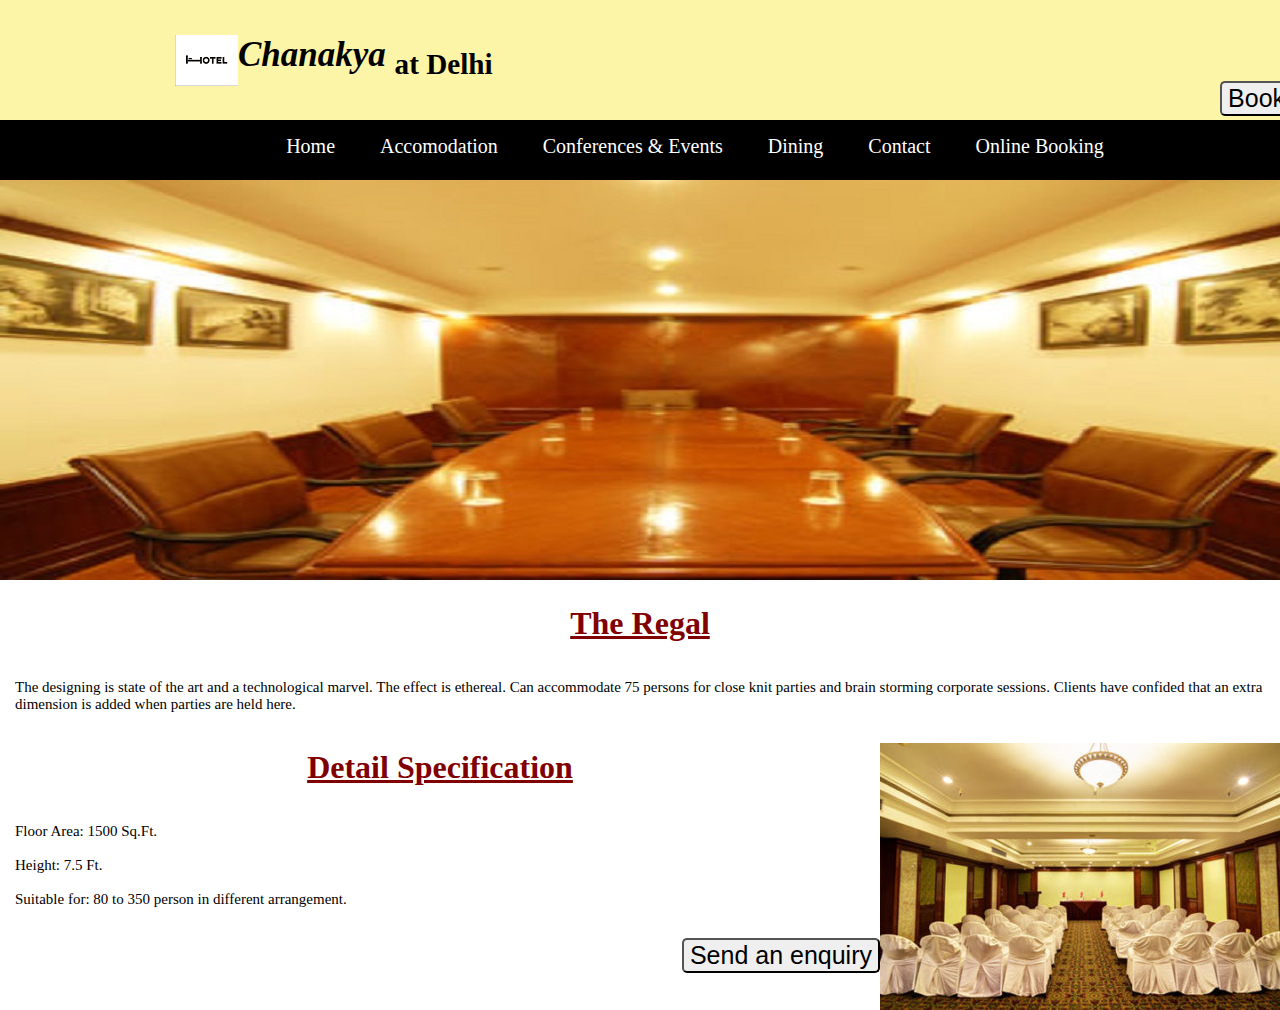
<file: regal.html>
<!doctype html>
<html>
<head>
<link rel="stylesheet" type="text/css" href="regaldecorator.css">
<link rel="stylesheet" href="https://use.fontawesome.com/releases/v5.0.13/css/all.css">
</head>
<body>
<div id="main">
<h2><i> Chanakya </i><sub> at Delhi </sub> 
<img src="logo.png" class="imagec" ></h2>  
<button><a href="booking.html"> Book Now </a></button>
</div>
<div id= "navbar">
<ul>
<li> <a href="home.html"> Home </a></li> &nbsp &nbsp &nbsp &nbsp
<li> <a href="accomodation.html">Accomodation </a></li> &nbsp &nbsp &nbsp &nbsp
<li> <a href="conference.html">Conferences & Events </a></li> &nbsp &nbsp &nbsp &nbsp
<li> <a href="dining.html">Dining </a> </li> &nbsp &nbsp &nbsp &nbsp
<li> <a href="contact.html">Contact </a></li> &nbsp &nbsp &nbsp &nbsp
<li><a href="booking.html"> Online Booking </a></li> 
</ul>
</div>
<img src="conference.jpg"/>
<div id="container">
<h1> The Regal </h1>
<p>The designing is state of the art and a technological marvel. The effect is ethereal. Can accommodate 75 persons for close knit parties and brain storming corporate sessions. Clients have confided that an extra dimension is added when parties are held here.</p>
<img src="Regal1.jpg" class="imaged"/>
<h1>Detail Specification</h1>
<p> Floor Area: 1500 Sq.Ft.<br><br>
    Height: 7.5 Ft. <br> <br>
	Suitable for: 80 to 350 person in different arrangement.
	</p>
	
	<button><a href="enquiry.html"> Send an enquiry </a></button>
	</div>
</file>
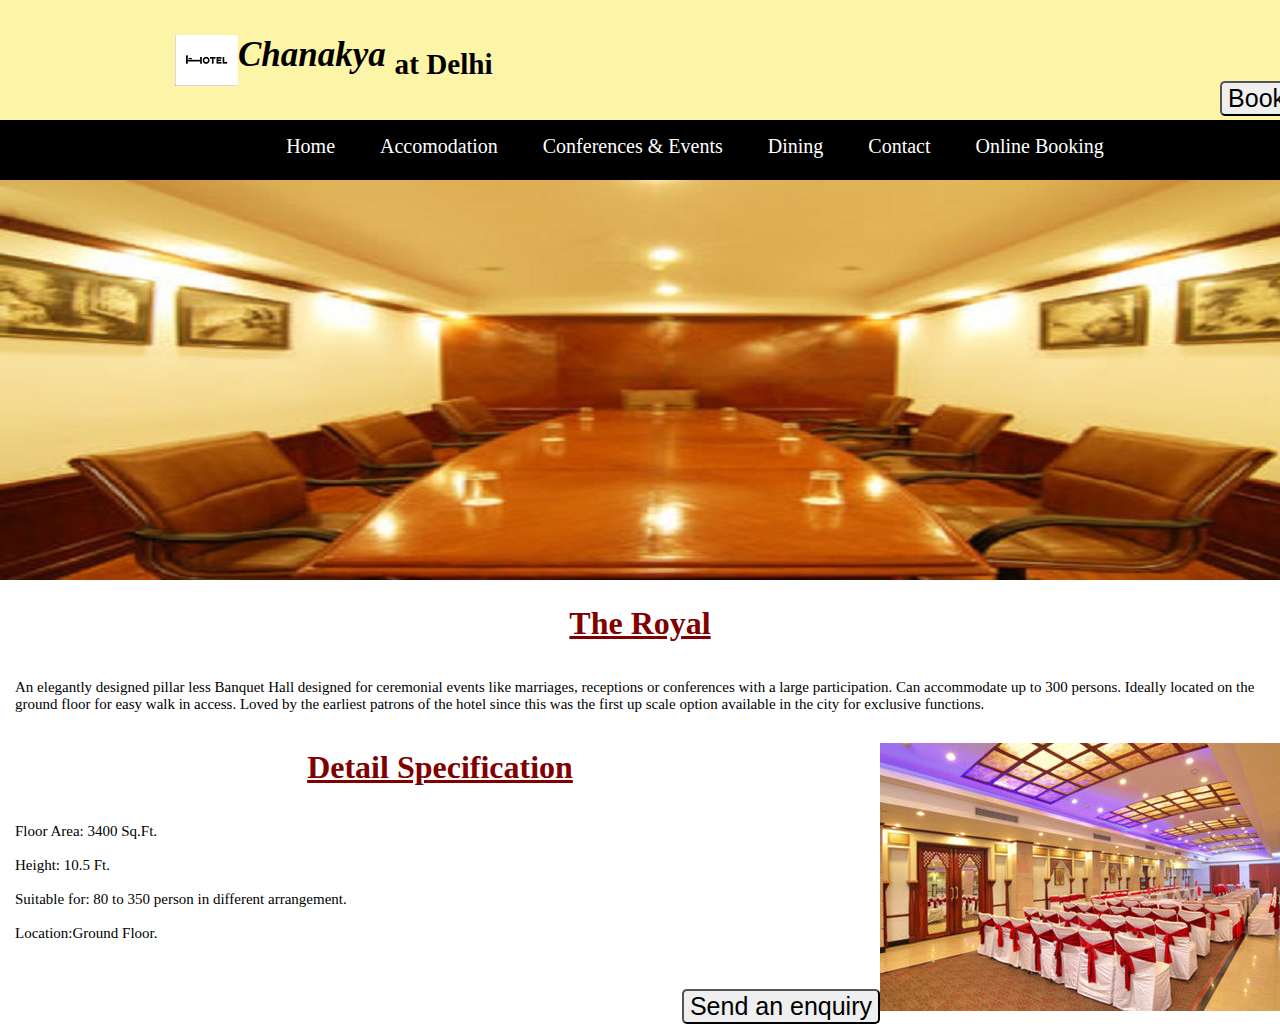
<file: royal.html>
<!doctype html>
<html>
<head>
<link rel="stylesheet" type="text/css" href="regaldecorator.css">
<link rel="stylesheet" href="https://use.fontawesome.com/releases/v5.0.13/css/all.css">
</head>
<body>
<div id="main">
<h2><i> Chanakya </i><sub> at Delhi </sub> 
<img src="logo.png" class="imagec" ></h2>  
<button><a href="booking.html"> Book Now </a> </button>
</div>
<div id= "navbar">
<ul>
<li> <a href="home.html"> Home </a></li> &nbsp &nbsp &nbsp &nbsp
<li> <a href="accomodation.html">Accomodation </a></li> &nbsp &nbsp &nbsp &nbsp
<li> <a href="conference.html">Conferences & Events </a></li> &nbsp &nbsp &nbsp &nbsp
<li> <a href="dining.html">Dining </a> </li> &nbsp &nbsp &nbsp &nbsp
<li> <a href="contact.html">Contact </a></li> &nbsp &nbsp &nbsp &nbsp
<li><a href="booking.html"> Online Booking </a></li> 
</ul>
</div>
<img src="conference.jpg"/>
<div id="container">
<h1> The Royal </h1>
<p>
An elegantly designed pillar less Banquet Hall designed for ceremonial events like marriages, receptions or conferences with a large participation. Can accommodate up to 300 persons. Ideally located on the ground floor for easy walk in access. Loved by the earliest patrons of the hotel since this was the first up scale option available in the city for exclusive functions.
</p>
<img src="Royal2.jpg" class="imaged"/>
<h1>Detail Specification</h1>
<p> Floor Area: 3400 Sq.Ft.<br><br>
    Height: 10.5 Ft. <br> <br>
	Suitable for: 80 to 350 person in different arrangement.<br><br>
	Location:Ground Floor.<br><br>
	
	</p>
	
	<button><a href="enquiry.html"> Send an enquiry </a></button>
	</div>
</file>
<file: decorate.css>
body{
	border: 0px;
	margin: 0px;
	background-color: #fcf4a3;
}
#container{
	height: 120px;
	background-color: #fcf4a3;
}
h1{
	margin-left: 75px;
	margin-top: 0px;
	padding-top: 50px;
	font-size: 50px;
	
}
sub{
	font-size: 15px;
	color: maroon;
}
.imagec{
	float: left;
}
#navbar{
	background-color: black;
	color: white;
	height:30px;
	text-align: center;
	font-size: 20px;
	padding-top: 15px;
	padding-bottom: 15px;
	margin-bottom: 0px;
    

	
}
a{
	color: white;
	text-decoration: none;
}
ul{
	display: inline;
	color: white;
}
li{
	display: inline;
	cursor: pointer;
	
 
}
a:hover{
	background-color: white;
	color: black;
}
.slide-container{
	width: 1350px;
	height: 450px;
	margin-left: auto;
	margin-right: auto;
	overflow: hidden;
	text-align: center;
	
}
.image-container{
	width: 6750px;
	height: 450px;
	position: relative;
	transition: left 2s;
	-webkit-transition: left 2s;
	-moz-transition: left 2s;
	-o-transition: left 2s;
}
.slider-image{
	float: left;
	margin: 0px;
	padding: 0px;
}

.button-container{
	top: -20px;
	position: relative;
}
.slider-button{
	display: inline-block;
	height: 10px;
	width: 10px;
	border-radius: 5px;
	background-color: white;
}
#slider-image-1:target ~ .image-container{
	left: 0px;
}
#slider-image-2:target ~ .image-container{
	left: -1350px;
}
#slider-image-3:target ~ .image-container{
	left: -2700px;
}
#slider-image-4:target ~ .image-container{
	left: -4050px;
}
#slider-image-5:target ~ .image-container{
	left: -5400px;
}
p{
	height: 40px;
	background-color: black;
	color: white;
	text-align: center;
	margin: 0px;
	padding: 15px;
	padding-bottom: 0px;
}
</file>
<file: accdecorator.css>
body{
	margin: 0px;
}
#main{
	height:120px;
	background-color: #fcf4a6;
	margin: 0px;
}

h2{
	margin-left: 60px;
	padding-top:35px;
	font-size: 35px;
	padding-left:175px;
	margin: 0px;
	
	}
	.imagec{
	float: left;
}
	button{
		float: right;
		font-size:25px;
		border-radius: 5px;
	}
#navbar{
	background-color: black;
	color: white;
	height:30px;
	text-align: center;
	font-size: 20px;
	padding-top: 15px;
	padding-bottom: 15px;
	margin: 0px; 
  	
}
.nav{
	color: white;
	text-decoration: none;
}
ul{
	display: inline;
	color: white;
}
li{
	display: inline;
	cursor: pointer;
	
 
}
.nav:hover{
	background-color: white;
	color: black;
}
.navbar1{
	background-color: Gray;
	color: Blue;
	height:20px;
	text-align: center;
	font-size: 15px;
	padding-top: 10px;
	padding-bottom: 10px;
	margin: 0px; 
}
.Rooms{
	text-align: center;
}
.classification{
	display: block;
	color:black;
}

h3{
	margin-left: 60px;
	font-size: 30px;
	margin-top: 0px;
	padding-top: 20px;
	text-decoration: underline;
}
.imagea{
text-align: right;
	
}
h4{
	margin-left: 60px;
	font-size: 30px;
	margin-top: 0px;
	padding-top: 10px;
	text-decoration: underline;
	float:left;
}
p{
	font-size: 20px;
	margin-left:auto;
	margin-right:auto;
}
ol{
	float:left;
	padding-top: 40px;
	font-size: 20px;
	
}
p1{
	font-size: 20px;
	float:left;
	padding-top: 160px;
	margin-right: 80px;
	text-align: center;
	
}
h5{
	margin-left: 60px;
	font-size: 30px;
	margin-top: 0px;
	padding-top: 0px;
	text-decoration: underline;
	float:left;
}
.icons{
	
	float: left;
	padding-top: 60px;
	margin-left: auto;
	margin-right: auto;
	text-align:center;

}






.classification1{
	display: block;
	color:black;
	
	
}

h6{
	margin-left: 60px;
	font-size: 30px;	
	text-decoration: underline;
}
.imageb{
text-align: right;
	
}
h7{
	margin-left: 60px;
	font-size: 30px;
	margin-top: 10px;
	padding-top: 20px;
	text-decoration: underline;
	float:left;
}
p2{
	font-size: 20px;
	margin-left:auto;
	margin-right:auto;
	
}
ol{
	float:left;
	padding-top: 40px;
	font-size: 20px;
	
}
p3{
	font-size: 20px;
	float:left;
	padding-top: 160px;
	margin-left: -50px;
	text-align: center;
	
}
h8{
	margin-left: 60px;
	font-size: 30px;
	margin-top: -20px;
	padding-top: 0px;
	text-decoration: underline;
	float:left;
}
.icons1{
	
	float: left;
	padding-top: 60px;
	margin-left: auto;
	margin-right: auto;
	text-align:center;

}
span{
	color: white;
}
	



.classification2{
	display: block;
	color:black;

	
}

h9{
	margin-left: 60px;
	font-size: 30px;	
	text-decoration: underline;
}
.imagec{
text-align: right;
	
}
h10{
	margin-left: 60px;
	font-size: 30px;
	margin-top: 15px;
	padding-top: 20px;
	text-decoration: underline;
	float:left;
}
p4{
	font-size: 20px;
	margin-left:auto;
	margin-right:auto;
	
}
ol{
	float:left;
	padding-top: 40px;
	font-size: 20px;
	
}
p5{
	font-size: 20px;
	float:left;
	padding-top: 160px;
	margin-left: -50px;
	text-align: center;
	
}
h11{
	margin-left: 60px;
	font-size: 30px;
	margin-top: -10px;
	padding-top: 0px;
	text-decoration: underline;
	float:left;
}
.icons2{
	
	float: left;
	padding-top: 60px;
	margin-left: auto;
	margin-right: auto;
	text-align:center;
	margin-bottom: 80px;

}
span{
	color: white;
}
	


.classification3{
	display: block;
	color:black;
	
}

h12{
	margin-left: 60px;
	padding-top: 50px;
	font-size: 30px;	
	text-decoration: underline;
}
.imaged{
text-align: right;
	
}
h13{
	margin-left: 60px;
	font-size: 30px;
	margin-top: 15px;
	padding-top: 20px;
	text-decoration: underline;
	float:left;
}
p6{
	font-size: 20px;
	margin-left:auto;
	margin-right:auto;
	
}
ol{
	float:left;
	padding-top: 40px;
	font-size: 20px;
	
}
p7{
	font-size: 20px;
	float:left;
	padding-top: 160px;
	margin-left: -50px;
	text-align: center;
	
}
h14{
	margin-left: 60px;
	font-size: 30px;
	margin-top: -10px;
	padding-top: 0px;
	text-decoration: underline;
	float:left;
}
.icons3{
	
	float: left;
	padding-top: 60px;
	margin-left: auto;
	margin-right: auto;
	text-align:center;

}
span{
	color: black;
}
	
button a{
	color: black;
}
</file>
<file: bookdecorator.css>
body{
	margin: 0px;
	
}
#main{
	height:120px;
	background-color: #fcf4a6;
	margin: 0px;
	width: 100%;
}

h2{
	margin-left: 60px;
	padding-top:35px;
	font-size: 35px;
	padding-left:175px;
	margin: 0px;
	
	}
	.imagec{
	float: left;
}
	button{
		float: right;
		font-size:25px;
		border-radius: 5px;
	}
#navbar{
	background-color: black;
	color: white;
	height:30px;
	text-align: center;
	font-size: 20px;
	padding-top: 15px;
	padding-bottom: 15px;
	margin: 0px; 
  	width: 100%;
}
a{
	color: white;
	text-decoration: none;
}
ul{
	display: inline;
	color: white;
}
li{
	display: inline;
	cursor: pointer;

}


a:hover{
	background-color: white;
	color: black;
}

h3{
	margin-left:60px;
	color: maroon;
	font-size: 25px;
}
.row{
	margin-left: 60px;
	font-size: 20px;
}

p1{
	height: 40px;
	background-color: black;
	color: white;
	text-align: center;
	margin: 0px;
	margin-top: 40px;
	padding: 15px;
	padding-bottom: 0px;
	width: 1350px;
	display: block;
}
</file>
<file: conferencedecorator.css>
body{
	margin: 0px;
	
}
#main{
	height:120px;
	background-color: #fcf4a6;
	margin: 0px;
}

h2{
	margin-left: 60px;
	padding-top:35px;
	font-size: 35px;
	padding-left:175px;
	margin: 0px;
	
	}
	.imagec{
	float: left;
}
	button{
		float: right;
		font-size:25px;
		border-radius: 5px;
	}
#navbar{
	background-color: black;
	color: white;
	height:30px;
	text-align: center;
	font-size: 20px;
	padding-top: 15px;
	padding-bottom: 15px;
	margin: 0px; 
  	
}
a{
	color: white;
	text-decoration: none;
}
ul{
	display: inline;
	color: white;
}
li{
	display: inline;
	cursor: pointer;
	
	
 
}


a:hover{
	background-color: white;
	color: black;
}

.navbar1{
	background-color: Gray;
	color: Blue;
	height:20px;
	text-align: center;
	font-size: 15px;
	padding-top: 10px;
	padding-bottom: 10px;
	margin: 0px; 
}

p{
	height: 40px;
	background-color: black;
	color: white;
	text-align: center;
	margin: -10px;
	padding: 15px;
	padding-bottom: 0px;
}
button a{
	color: black;
}
</file>
<file: contactdecorator.css>
body{
	margin: 0px;
	
}
#main{
	height:120px;
	background-color: #fcf4a6;
	margin: 0px;
	width: 1350px;
}

h2{
	margin-left: 60px;
	padding-top:35px;
	font-size: 35px;
	padding-left:175px;
	margin: 0px;
	
	}
	.imagec{
	float: left;
}
	button{
		float: right;
		font-size:25px;
		border-radius: 5px;
	}
#navbar{
	background-color: black;
	color: white;
	height:30px;
	text-align: center;
	font-size: 20px;
	padding-top: 15px;
	padding-bottom: 15px;
	margin: 0px; 
  	width: 1350px;
}
a{
	color: white;
	text-decoration: none;
}
ul{
	display: inline;
	color: white;
}
li{
	display: inline;
	cursor: pointer;
	
	
 
}


a:hover{
	background-color: white;
	color: black;
}
p1{
	height: 40px;
	background-color: black;
	color: white;
	text-align: center;
	margin: 0px;
	margin-top: 40px;
	padding: 15px;
	padding-bottom: 0px;
	width: 1350px;
	display: block;
}
h3{
	font-size: 30px;
	margin-left: 80px;
	color: maroon;
}
p{
	font-family: verdana;
	margin-left: 60px;
}
button a{
	color: black;
}
</file>
<file: diningdecorator.css>
body{
	margin: 0px;
	
}
#main{
	height:120px;
	background-color: #fcf4a6;
	margin: 0px;
	width: 1350px;
}

h2{
	margin-left: 60px;
	padding-top:35px;
	font-size: 35px;
	padding-left:175px;
	margin: 0px;
	
	}
	.imagec{
	float: left;
}
	button{
		float: right;
		font-size:25px;
		border-radius: 5px;
	}
#navbar{
	background-color: black;
	color: white;
	height:30px;
	text-align: center;
	font-size: 20px;
	padding-top: 15px;
	padding-bottom: 15px;
	margin: 0px; 
  	width: 1350px;
}
a{
	color: white;
	text-decoration: none;
}
ul{
	display: inline;
	color: white;
}
li{
	display: inline;
	cursor: pointer;
	
	
 
}


a:hover{
	background-color: white;
	color: black;
}

.imaged{
	float:right;
}
.imagee{
	float:right;
}
#samarat{
	margin: 30px;
	padding-top:5px;
	padding-bottom: 30px;

}
#takshila{
	margin: 30px;
	padding-top:90px;
	

}
h3{
	font-size: 40px;
	text-decoration: underline;
    color: maroon;
}

p{
	font-family:verdana;
}

button a{
	color: black;
}
</file>
<file: enquirydecorator.css>
body{
	margin: 0px;
	
}
#main{
	height:120px;
	background-color: #fcf4a6;
	margin: 0px;
	width: 100%;
}

h2{
	margin-left: 60px;
	padding-top:35px;
	font-size: 35px;
	padding-left:175px;
	margin: 0px;
	
	}
	.imagec{
	float: left;
}
	button{
		float: right;
		font-size:25px;
		border-radius: 5px;
	}
#navbar{
	background-color: black;
	color: white;
	height:30px;
	text-align: center;
	font-size: 20px;
	padding-top: 15px;
	padding-bottom: 15px;
	margin: 0px; 
  	width: 100%;
}
a{
	color: white;
	text-decoration: none;
}
ul{
	display: inline;
	color: white;
}
li{
	display: inline;
	cursor: pointer;

}


a:hover{
	background-color: white;
	color: black;
}

h3{
	margin-left:60px;
	color: maroon;
	font-size: 25px;
}
.row{
	margin-left: 60px;
	font-size: 20px;
}
</file>
<file: homedecorator.css>
body{
	margin: 0px;
}
#main{
	height:120px;
	background-color: #fcf4a6;
	margin: 0px;
	width: 1500px;
}

h2{
	margin-left: 60px;
	padding-top:35px;
	font-size: 35px;
	padding-left:175px;
	margin: 0px;
	
	}
	.imagec{
	float: left;
}
	button{
		float: right;
		font-size:25px;
		border-radius: 5px;
	}
#navbar{
	background-color: black;
	color: white;
	height:30px;
	text-align: center;
	font-size: 20px;
	padding-top: 15px;
	padding-bottom: 15px;
	margin: 0px; 
	width:1500px;
  	
}
a{
	color: white;
	text-decoration: none;
}
ul{
	display: inline;
	color: white;
}
li{
	display: inline;
	cursor: pointer;
	
 
}
a:hover{
	background-color: white;
	color: black;
}

.slide-container{
	width: 1500px;
	height: 845px;
	margin-left: auto;
	margin-right: auto;
	overflow: hidden;
	text-align: center;
	
}
.image-container{
	width: 7500px;
	height: 845px;
	position: relative;
	transition: left 2s;
	-webkit-transition: left 2s;
	-moz-transition: left 2s;
	-o-transition: left 2s;
}
.slider-image{
	float: left;
	margin: 0px;
	padding: 0px;
}

.button-container{
	top: -20px;
	position: relative;
}
.slider-button{
	display: inline-block;
	height: 10px;
	width: 10px;
	border-radius: 5px;
	background-color: white;
}
#slider-image-1:target ~ .image-container{
	left: 0px;
}
#slider-image-2:target ~ .image-container{
	left: -1500px;
}
#slider-image-3:target ~ .image-container{
	left: -3000px;
}
#slider-image-4:target ~ .image-container{
	left: -4500px;
}
#slider-image-5:target ~ .image-container{
	left: -6000px;
}

h3{
	text-align: center;
    font-size: 30px;
    font-family: verdana;
}
p{
	color: maroon;
	font-family: verdana;
	width:1500px;
}
p1{
	width:1500px;
	text-align:center;
	height:30px;
	background-color: black;
	color: white;
	margin: 0px;
	padding: 15px;
	padding-bottom: 0px;
	display:block;
}

button a{
	color: black;
}
</file>
<file: regaldecorator.css>
body{
	margin: 0px;
	
}
#main{
	height:120px;
	background-color: #fcf4a6;
	margin: 0px;
	width:1350px;
}

h2{
	margin-left: 60px;
	padding-top:35px;
	font-size: 35px;
	padding-left:175px;
	margin: 0px;
	
	}
	.imagec{
	float: left;
}
	button{
		float: right;
		font-size:25px;
		border-radius: 5px;
	}
#navbar{
	background-color: black;
	color: white;
	height:30px;
	text-align: center;
	font-size: 20px;
	padding-top: 15px;
	padding-bottom: 15px;
	margin: 0px; 
  	width: 1350px;
}
a{
	color: white;
	text-decoration: none;
}
ul{
	display: inline;
	color: white;
}
li{
	display: inline;
	cursor: pointer;
	
	
 
}


a:hover{
	background-color: white;
	color: black;
}

.imaged{
	float: right;
}
h1{
	text-decoration: underline;
	text-align: center;
	color: Maroon;
}
p{
	font-size:15px;
	padding: 15px;
	font-family:verdana;
}

button a{
	color: black;
}
</file>
